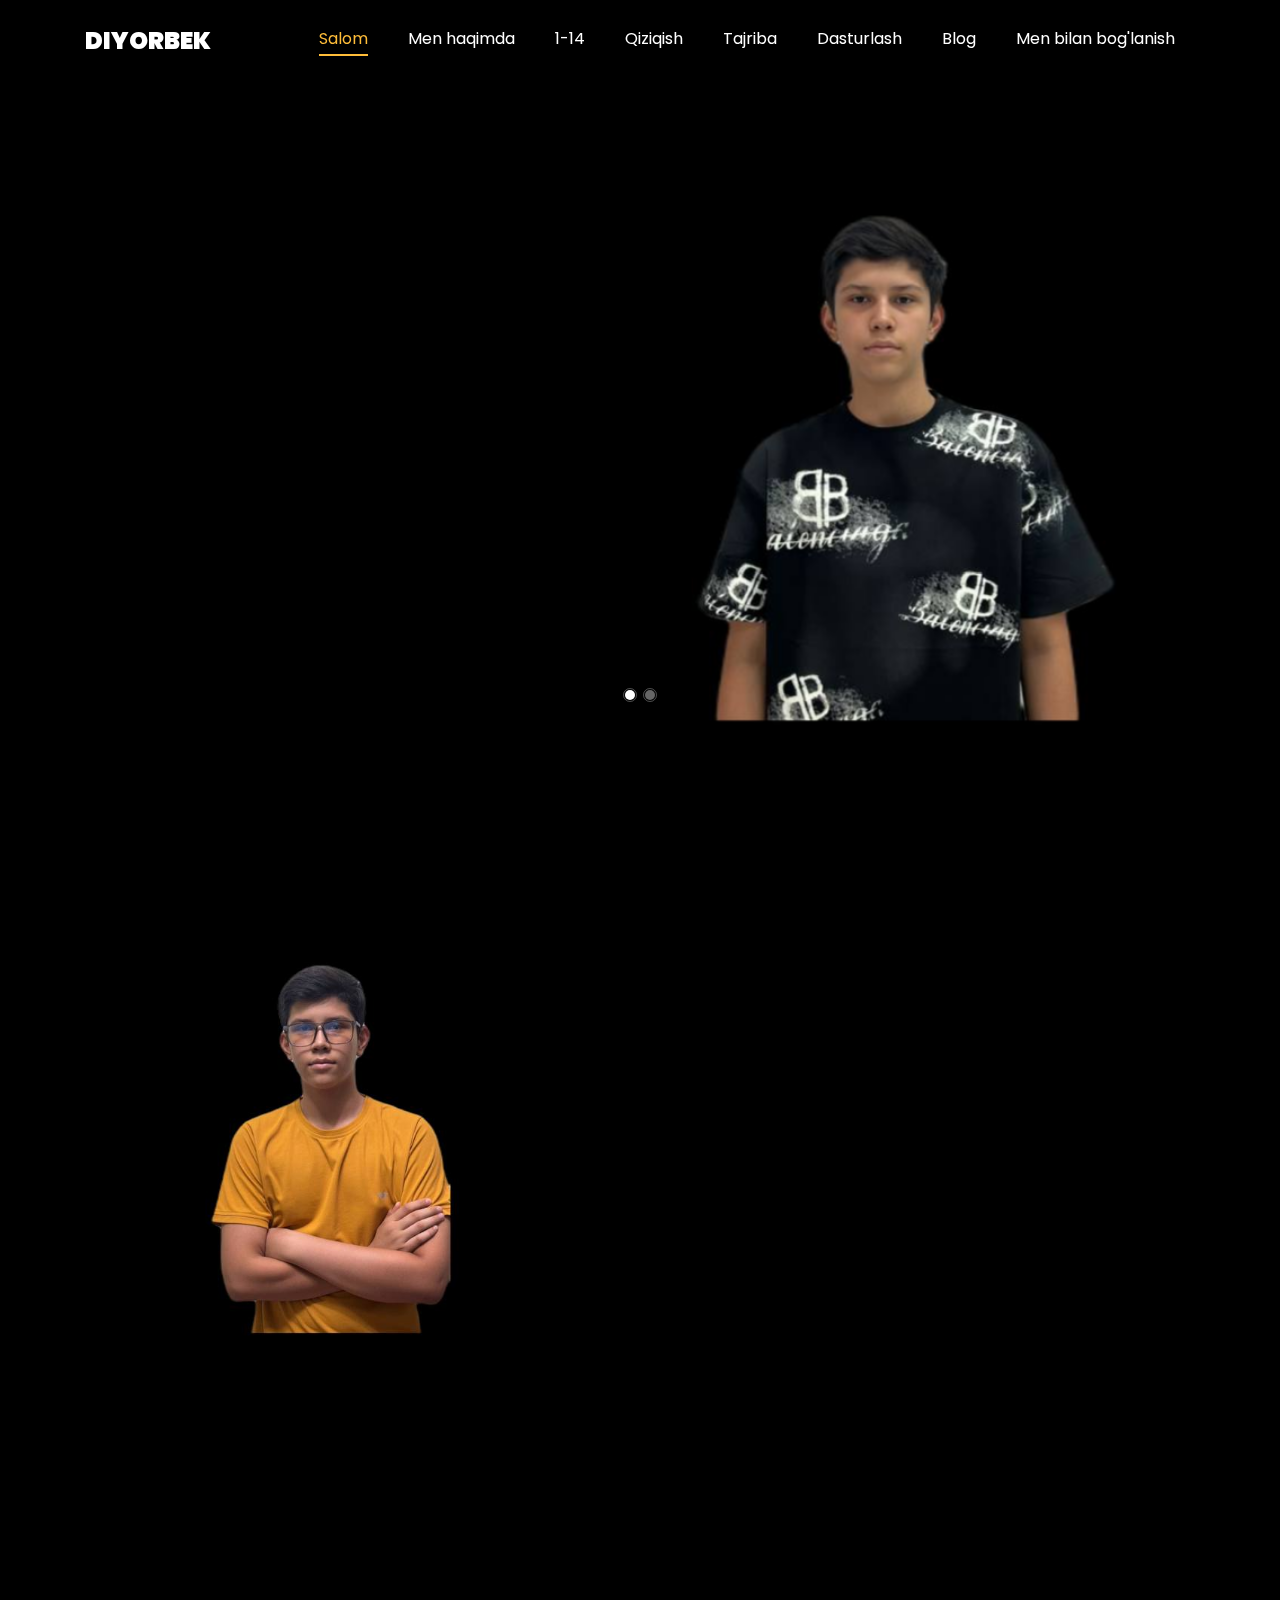
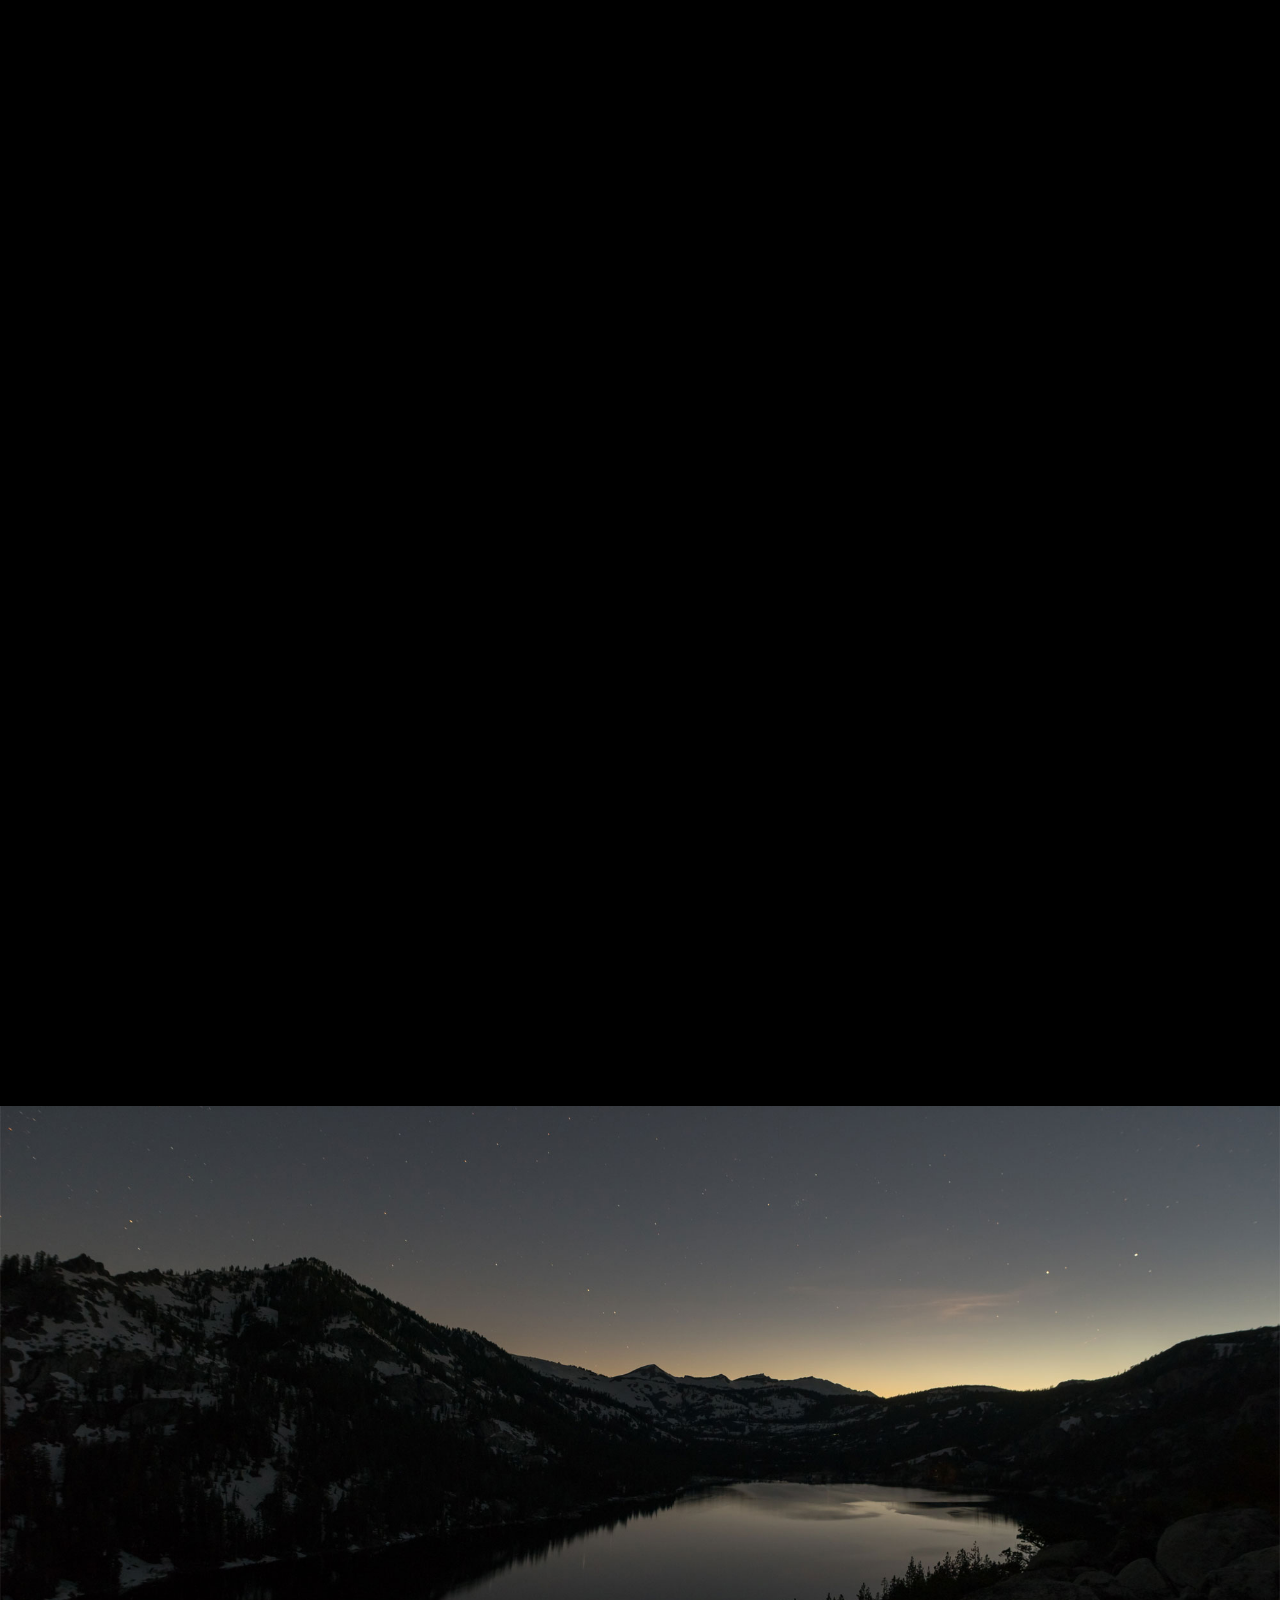
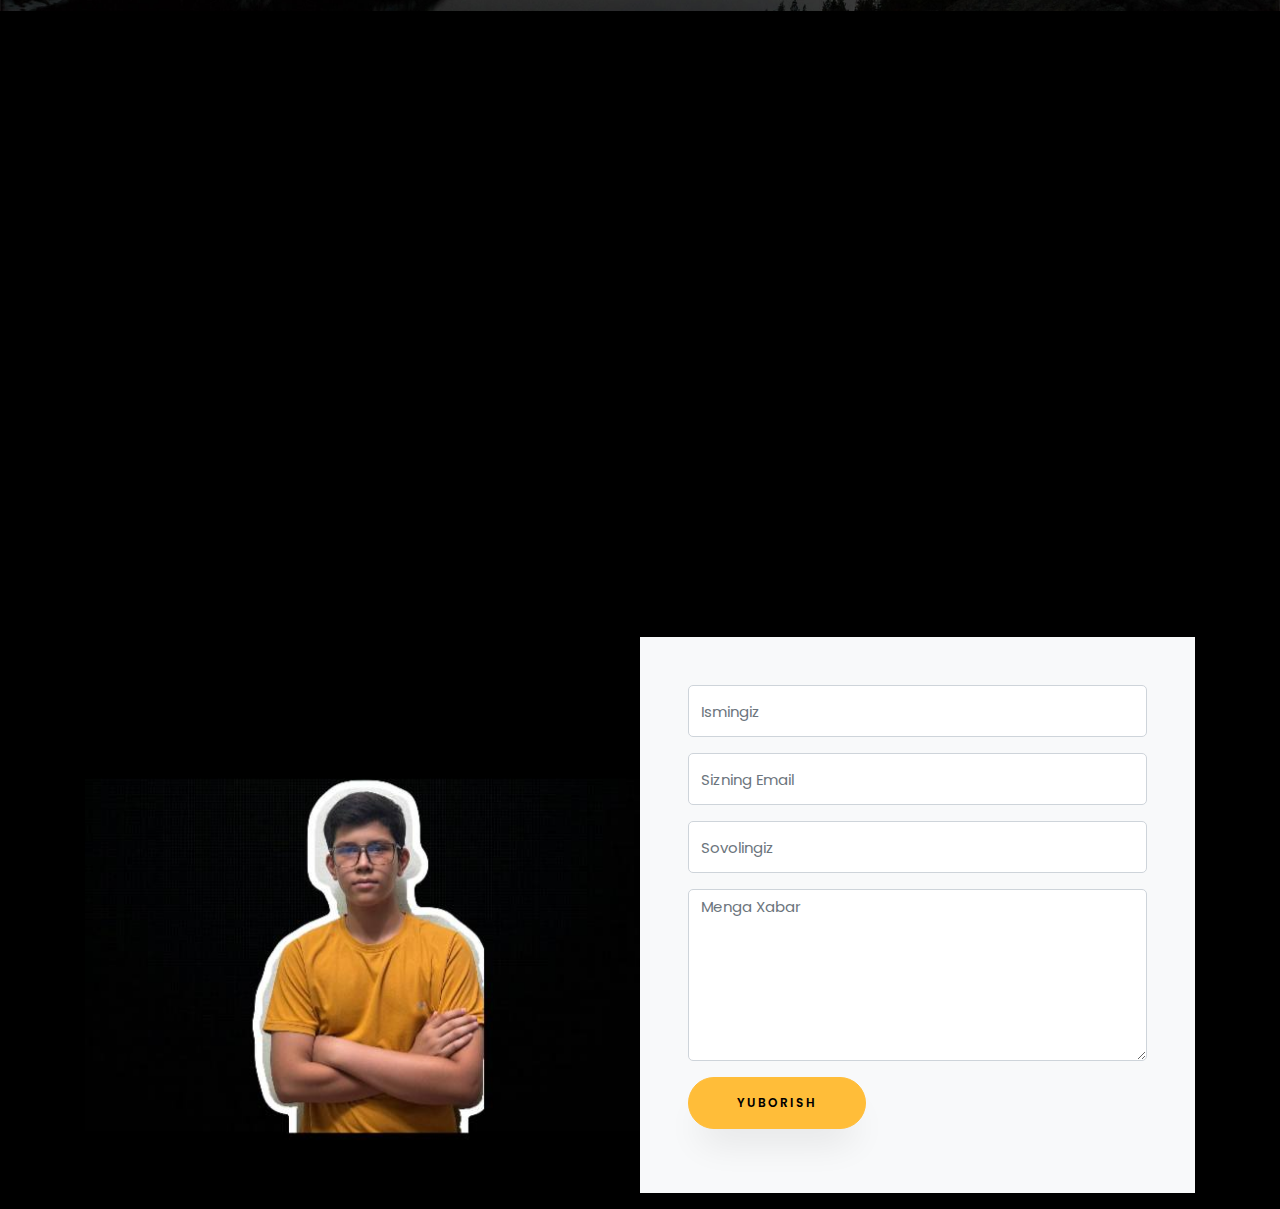
<file: index.html>
<!DOCTYPE html>
<html lang="en">
  <head>
    <title>Dilshodov Diyorbek</title>
    <meta charset="utf-8">
    <meta name="viewport" content="width=device-width, initial-scale=1, shrink-to-fit=no">
    <link rel="stylesheet" href="https://cdn.jsdelivr.net/npm/bootstrap-icons@1.11.3/font/bootstrap-icons.min.css">
    <link href="https://fonts.googleapis.com/css?family=Poppins:100,200,300,400,500,600,700,800,900" rel="stylesheet">

    <link rel="stylesheet" href="css/open-iconic-bootstrap.min.css">
    <link rel="stylesheet" href="css/animate.css">
    
    <link rel="stylesheet" href="css/owl.carousel.min.css">
    <link rel="stylesheet" href="css/owl.theme.default.min.css">
    <link rel="stylesheet" href="css/magnific-popup.css">

    <link rel="stylesheet" href="css/aos.css">

    <link rel="stylesheet" href="css/ionicons.min.css">
    
    <link rel="stylesheet" href="css/flaticon.css">
    <link rel="stylesheet" href="css/icomoon.css">
    <link rel="stylesheet" href="css/style.css">
  </head>
   


  <body data-spy="scroll" data-target=".site-navbar-target" data-offset="300">
	  
	  
    <nav class="navbar navbar-expand-lg navbar-dark ftco_navbar ftco-navbar-light site-navbar-target" id="ftco-navbar">
	    <div class="container">
	      <a class="navbar-brand" href="index.html">Diyorbek</a>
	      <button class="navbar-toggler js-fh5co-nav-toggle fh5co-nav-toggle" type="button" data-toggle="collapse" data-target="#ftco-nav" aria-controls="ftco-nav" aria-expanded="false" aria-label="Toggle navigation">
	        <span class="oi oi-menu"></span> Menu
	      </button>

	      <div class="collapse navbar-collapse" id="ftco-nav">
	        <ul class="navbar-nav nav ml-auto">
	          <li class="nav-item"><a href="#home-section" class="nav-link"><span>Salom</span></a></li>
	          <li class="nav-item"><a href="#about-section" class="nav-link"><span>Men haqimda</span></a></li>
	          <li class="nav-item"><a href="#resume-section" class="nav-link"><span>1-14</span></a></li>
	          <li class="nav-item"><a href="#services-section" class="nav-link"><span>Qiziqish</span></a></li>
	          <li class="nav-item"><a href="#skills-section" class="nav-link"><span>Tajriba</span></a></li>
	          <li class="nav-item"><a href="#projects-section" class="nav-link"><span>Dasturlash</span></a></li>
	          <li class="nav-item"><a href="#blog-section" class="nav-link"><span>Blog</span></a></li>
	          <li class="nav-item"><a href="#contact-section" class="nav-link"><span>Men bilan bog'lanish</span></a></li>
	        </ul>
	      </div>
	    </div>
	  </nav>
	  <section id="home-section" class="hero">
		  <div class="home-slider  owl-carousel">
	      <div class="slider-item ">
	      	<div class="overlay"></div>
	        <div class="container">
	          <div class="row d-md-flex no-gutters slider-text align-items-end justify-content-end" data-scrollax-parent="true">
	          	<div class="one-third js-fullheight order-md-last img" style="background-image:url(images/44444444444444444444.jpg);">
	          		<div class="overlay"></div>
	          	</div>
		          <div class="one-forth d-flex  align-items-center ftco-animate" data-scrollax=" properties: { translateY: '70%' }">
		          	<div class="text">
		          		<span class="subheading">Salom!</span>
			            <h1 class="mb-4 mt-3">Men <br><span>Dilshodov Diyorbek</span></h1>
			            <h2 class="mb-4"></h2>
			            
		            </div>
		          </div>
	        	</div>
	        </div>
	      </div>

	      <div class="slider-item">
	      	<div class="overlay"></div>
	        <div class="container">
	          <div class="row d-flex no-gutters slider-text align-items-end justify-content-end" data-scrollax-parent="true">
	          	<div class="one-third js-fullheight order-md-last img" style="background-image:url(images/555555555555.jpg);">
	          		<div class="overlay"></div>
	          	</div>
		          <div class="one-forth d-flex align-items-center ftco-animate" data-scrollax=" properties: { translateY: '70%' }">
		          	<div class="text">
		          		<span class="subheading">Salom!</span>
			            <h1 class="mb-4 mt-3">Hozirda <span>Montajer <br> va <br> Editor</span> </h1>
			           
		            </div>
		          </div>
	        	</div>
	        </div>
	      </div>
	    </div>
    </section>

    <section class="ftco-about img ftco-section ftco-no-pb" id="about-section">
    	<div class="container">
    		<div class="row d-flex">
    			<div class="col-md-6 col-lg-5 d-flex">
    				<div class="img-about img d-flex align-items-stretch">
    					<div class="overlay"></div>
	    				<div class="img d-flex align-self-stretch align-items-center" style="background-image:url(images/555555555555.jpg);">
	    				</div>
    				</div>
    			</div>
    			<div class="col-md-6 col-lg-7 pl-lg-5 pb-5">
    				<div class="row justify-content-start pb-3">
		          <div class="col-md-12 heading-section ftco-animate">
		          	<h1 class="big">Diyorbek</h1>
		            <h2 class="mb-4">Men Haqimda To'liq Ma'lumot</h2>
		            
		            <ul class="about-info mt-4 px-md-0 px-2">
		            	<li class="d-flex"><span>F.I.O :</span><span>Dilshodov Diyorbek Davron og'li</span></li>
		            	<li class="d-flex"><span>Tug'ilgan Sana :</span><span>20 yanvar 2010 yil</span></li>
		            	<li class="d-flex"><span>Yashash Manzilim :</span><span>Olmazor Tumani 1 dom 49xonadon</span></li>
		            	<li class="d-flex"><span>Email Manzil:</span><span>DilshodovDiyorbek@gmail.com</span></li>
		            	<li class="d-flex"><span>Telefon Raqam:</span><span>+998 826 39 99</span></li>
		            </ul>
		          </div>
		        </div>
	          <div class="counter-wrap ftco-animate d-flex mt-md-3">
              <div class="text">
              	<p class="mb-4">
	                <span class="number" data-number="50">0</span>
	                <span>Qilgan saytlarim soni</span>
                </p>
                
              </div>
	          </div>
	        </div>
        </div>
    	</div>
    </section>

    <section class="ftco-section ftco-no-pb" id="resume-section">
    	<div class="container">
    		<div class="row justify-content-center pb-5">
          <div class="col-md-10 heading-section text-center ftco-animate">
          	<h1 class="big big-2">14</h1>
            <h2 class="mb-4">1: yoshimdan 14: yoshimgacha</h2>
           
          </div>
        </div>
    		<div class="row">
    			<div class="col-md-6">
    				<div class="resume-wrap ftco-animate">
    					<span class="date">2010-2015</span>
    					<h2>Bog'cha</h2>
    					
    					<p class="mt-4">2010 yil tugildim va 2013 yil Bog'chaga chiqdim yoshligimdagi eng qiziq paytlar va esdan chiqmas bayramlar do'stlar</p>
    				</div>
    				
    				
    			</div>

    			<div class="col-md-6">
    				<div class="resume-wrap ftco-animate">
    					<span class="date">2016-2024</span>
    					<h2> Maktab</h2>
    					
    					<p class="mt-4">2016 yil 1 sinfga chiqdim va maktabda oqishni boshladim hozirda 9 sinfga o'tdim 1-8 sinfgacha hamma fandan 5 bahoga tugatganman</p>
    				</div>
    				
    				
    			</div>
    		</div>
    		<div class="row justify-content-center mt-5">
    			<div class="col-md-6 text-center ftco-animate">
    				
    			</div>
    		</div>
    	</div>
    </section>

    <section class="ftco-section" id="services-section">
    	<div class="container">
    		<div class="row justify-content-center py-5 mt-5">
          <div class="col-md-12 heading-section text-center ftco-animate">
          	<h1 class="big big-2">Qiziqish</h1>
            <h2 class="mb-4">Qiziqishlarim</h2>
            
          </div>
        </div>
		<div class="row">
				<div class="col-md-4 text-center d-flex ftco-animate">
					<a href="#" class="services-1">
						<span class="icon">
							<i class="bi bi-pc-display-horizontal"></i>
						</span>
						<div class="desc">
							<h3 class="mb-5">Dasturlash</h3>
						</div>
					</a>
				</div>
					<div class="col-md-4 text-center d-flex ftco-animate">
						<a href="#" class="services-1">
							<span class="icon">
								<i class="bi bi-book"></i>
							</span>
							<div class="desc">
								<h3 class="mb-5">English</h3>
							</div>
						</a>
					</div>
					<div class="col-md-4 text-center d-flex ftco-animate">
						<a href="#" class="services-1">
							<span class="icon">
								<i class="bi bi-phone-flip"></i>
							</span>
							<div class="desc">
								<h3 class="mb-5">Mobilografiya</h3>
							</div>
						</a>
					</div>

					
					
					
				</div>
    	</div>
    </section>

		
		<section class="ftco-section" id="skills-section">
			<div class="container">
				<div class="row justify-content-center pb-5">
          <div class="col-md-12 heading-section text-center ftco-animate">
          	<h1 class="big big-2">Statistika</h1>
            <h2 class="mb-4">Mening Tajriba</h2>
            
          </div>
        </div>
				<div class="row">
					<div class="col-md-6 animate-box">
						<div class="progress-wrap ftco-animate">
							<h3>Dasturlash</h3>
							<div class="progress">
							 	<div class="progress-bar color-1" role="progressbar" aria-valuenow="90"
							  	aria-valuemin="0" aria-valuemax="100" style="width:90%">
							    <span>90%</span>
							  	</div>
							</div>
						</div>
					</div>
					<div class="col-md-6 animate-box">
						<div class="progress-wrap ftco-animate">
							<h3>Montaj</h3>
							<div class="progress">
							 	<div class="progress-bar color-2" role="progressbar" aria-valuenow="75"
							  	aria-valuemin="0" aria-valuemax="100" style="width:75%">
							    <span>75%</span>
							  	</div>
							</div>
						</div>
					</div>
					<div class="col-md-6 animate-box">
						<div class="progress-wrap ftco-animate">
							<h3>Editor</h3>
							<div class="progress">
							 	<div class="progress-bar color-3" role="progressbar" aria-valuenow="95"
							  	aria-valuemin="0" aria-valuemax="100" style="width:95%">
							    <span>95%</span>
							  	</div>
							</div>
						</div>
					</div>
					<div class="col-md-6 animate-box">
						<div class="progress-wrap ftco-animate">
							<h3>Gamer</h3>
							<div class="progress">
							 	<div class="progress-bar color-4" role="progressbar" aria-valuenow="80"
							  	aria-valuemin="0" aria-valuemax="100" style="width:90%">
							    <span>80%</span>
							  	</div>
							</div>
						</div>
					</div>
					<div class="col-md-6 animate-box">
						<div class="progress-wrap ftco-animate">
							<h3>English</h3>
							<div class="progress">
							 	<div class="progress-bar color-4" role="progressbar" aria-valuenow="90"
							  	aria-valuemin="0" aria-valuemax="100" style="width:65%">
							    <span>65%</span>
							  	</div>
							</div>
						</div>
					</div>
					<div class="col-md-6 animate-box">
						<div class="progress-wrap ftco-animate">
							<h3>Volleyball</h3>
							<div class="progress">
							 	<div class="progress-bar color-4" role="progressbar" aria-valuenow="90"
							  	aria-valuemin="0" aria-valuemax="100" style="width:100%">
							    <span>100%</span>
							  	</div>
							</div>
						</div>
					</div>
					
					
				</div>
			</div>
		</section>
 

    <section class="ftco-section ftco-project" id="projects-section">
    	<div class="container">
    		<div class="row justify-content-center pb-5">
          <div class="col-md-12 heading-section text-center ftco-animate">
          	<h1 class="big big-2">Dasturlash</h1>
            <h2 class="mb-4">Dasturlash kursida  qilgan saytlarim</h2>
            
          </div>
        </div>
    		<div class="row">
    			<div class="col-md-4">
    				<div class="project img ftco-animate d-flex justify-content-center align-items-center" style="background-image: url(images/91.jpg);">
    					<div class="overlay"></div>
	    				<div class="text text-center p-4">
	    					<h3><a href="https://aa-brown-five.vercel.app/">Diyorbek &amp; Diyorbekning saytlari</a></h3>
	    					<span>Web Dasturlash</span>
	    				</div>
    				</div>
  				</div>
  				<div class="col-md-8">
    				<div class="project img ftco-animate d-flex justify-content-center align-items-center" style="background-image: url(images/92.jpg);">
    					<div class="overlay"></div>
	    				<div class="text text-center p-4">
	    					<h3><a href="https://pasport.vercel.app/">Diyorbek  &amp; Diyorbekning saytlari</a></h3>
	    					<span>Web Dasturlash</span>
	    				</div>
    				</div>
  				</div>

    			<div class="col-md-8">
    				<div class="project img ftco-animate d-flex justify-content-center align-items-center" style="background-image: url(images/93.jpg);">
    					<div class="overlay"></div>
	    				<div class="text text-center p-4">
	    					<h3><a href="https://3-d-photo-7n4f.vercel.app/">Diyorbek  &amp; Diyorbekning saytlari</a></h3>
	    					<span>Web Dasturlash</span>
	    				</div>
    				</div>

    				<div class="project img ftco-animate d-flex justify-content-center align-items-center" style="background-image: url(images/94.jpg);">
    					<div class="overlay"></div>
	    				<div class="text text-center p-4">
	    					<h3><a href="https://oyinchoq.vercel.app/">Diyorbek  &amp; Diyorbekning saytlari</a></h3>
	    					<span>Web Dasturlash</span>
	    				</div>
    				</div>
    			</div>
    			<div class="col-md-4">
    				<div class="row">
    					<div class="col-md-12">
		    				<div class="project img ftco-animate d-flex justify-content-center align-items-center" style="background-image: url(images/95.jpg);">
		    					<div class="overlay"></div>
			    				<div class="text text-center p-4">
			    					<h3><a href="https://motty-pizza.vercel.app/">Diyorbek  &amp; Diyorbekning saytlari</a></h3>
			    					<span>Web Dasturlash</span>
			    				</div>
		    				</div>
	    				</div>
	    				<div class="col-md-12">
		    				<div class="project img ftco-animate d-flex justify-content-center align-items-center" style="background-image: url(images/96.jpg);">
		    					<div class="overlay"></div>
			    				<div class="text text-center p-4">
			    					<h3><a href="https://mevalar-bice.vercel.app/">Diyorbek  &amp; Diyorbekning saytlari</a></h3>
			    					<span>Web Dasturlash</span>	    				
    				</div>
    			</div>
    		</div>
    	</div>
    </section>


    <section class="ftco-section" id="blog-section">
      <div class="container">
        <div class="row justify-content-center mb-5 pb-5">
          <div class="col-md-7 heading-section text-center ftco-animate">
            <h1 class="big big-2">Blog</h1>
            <h2 class="mb-4">Telegram Blog</h2>
            
          </div>
        </div>
        <div class="row d-flex">
          <div class="col-md-4 d-flex ftco-animate">
          	<div class="blog-entry justify-content-end">
              <a href="single.html" class="block-20" style="background-image: url('images/100000000000.png');">
              </a>
              <div class="text mt-3 float-right d-block">
              	<div class="d-flex align-items-center mb-3 meta">
	                <p class="mb-0">
	                	<span class="mr-2">17 iyul, 2024 yil</span>
	                	
	                </p>
                </div>
                <h3 class="heading"><a href="single.html">Mening birinchi kanalim va birinchi kun</a></h3>
                <p>Assalomu alaykum. Mening ismim Diyorbek. Yoshim 14 da. Xozirda Olmazor tumani 165-maktabda o'qiyman. Matematika va informatika fanlariga qiziqaman. Xozirda Dasturlash hamda ingliz tili kursiga boryapman. Kelajakda zo'r dasturchi va mobilograf  bo'lmoqchiman.</p>
              </div>
            </div>
          </div>
          <div class="col-md-4 d-flex ftco-animate">
          	<div class="blog-entry justify-content-end">
              <a href="single.html" class="block-20" style="background-image: url('images/110000000000000.PNG');">
              </a>
              <div class="text mt-3 float-right d-block">
              	<div class="d-flex align-items-center mb-3 meta">
	                <p class="mb-0">
	                	<span class="mr-2">18 iyul, 2024</span>
	                	
	                </p>
                </div>
                <h3 class="heading"><a href="single.html">IT ustozimga raxmat</a></h3>
                <p>Bu kanalni menga IT ustozim ochtirganla va Ustozimga kattakon raxmat bu kanal menga kotta mativatsiya beradi va koplab mavzular hamda video mantajlar qilgan ishlarim </p>
              </div>
            </div>
          </div>
          <div class="col-md-4 d-flex ftco-animate">
          	<div class="blog-entry">
              <a href="single.html" class="block-20" style="background-image: url('images/1111111111111111.png');">
              </a>
              <div class="text mt-3 float-right d-block">
              	<div class="d-flex align-items-center mb-3 meta">
	                <p class="mb-0">
	                	<span class="mr-2">20 iyul, 2024</span>
	                	
	                </p>
                </div>
                <h3 class="heading"><a href="single.html">Kanal nima haqida </a></h3>
                <p>Men o'zimni kanalimga Dasturlash kursida o"tilgan va o'rgangan saytlarimni github va vercel ga joylab qoyaman hamda video montajlar ham qoyib  boraman  </p>
              </div>
            </div>
          </div>
        </div>
      </div>
    </section>

    <section class="ftco-section ftco-no-pt ftco-no-pb ftco-counter img" id="section-counter">
    	<div class="container">
				<div class="row d-md-flex align-items-center">
          <div class="col-md d-flex justify-content-center counter-wrap ftco-animate">
            <div class="block-18">
              <div class="text">
                <strong class="number" data-number="8">0</strong>
                <span>Mukofotlar</span>
              </div>
            </div>
          </div>
          <div class="col-md d-flex justify-content-center counter-wrap ftco-animate">
            <div class="block-18">
              <div class="text">
                <strong class="number" data-number="50">0</strong>
                <span>Loyihalarni yakunlash</span>
              </div>
            </div>
          </div>
          <div class="col-md d-flex justify-content-center counter-wrap ftco-animate">
            <div class="block-18">
              <div class="text">
                <strong class="number" data-number="3">0</strong>
                <span>Baxtli mijozlar</span>
              </div>
            </div>
          </div>
          
        </div>
      </div>
    </section>

    <section class="ftco-section ftco-hireme img margin-top" style="background-image: url(images/bg_1.jpg)">
			<div class="container">
				<div class="row justify-content-center">
					<div class="col-md-7 ftco-animate text-center">
						<h2>Etiboringiz uchun <span>Raxmat</span> Men bilan tanishganingizdan hursand man</h2>
						<p>Thank you for your attention. I am glad to meet you</p>
						
					</div>
				</div>
			</div>
		</section>

    <section class="ftco-section contact-section ftco-no-pb" id="contact-section">
      <div class="container">
      	<div class="row justify-content-center mb-5 pb-3">
          <div class="col-md-7 heading-section text-center ftco-animate">
            <h1 class="big big-2">Bog'lanish</h1>
            <h2 class="mb-4">Men bilan bog'lanish</h2>
            
          </div>
        </div>

        <div class="row d-flex contact-info mb-5">
          <div class="col-md-6 col-lg-3 d-flex ftco-animate">
          	<div class="align-self-stretch box p-4 text-center">
          		<div class="icon d-flex align-items-center justify-content-center">
          			<span class="icon-map-signs"></span>
          		</div>
          		<h3 class="mb-4">Manzil</h3>
	            <p><a href="">Qora-Qamish 1\4 <br>1 Dom 49 xonadon</a></p>
	          </div>
          </div>
          <div class="col-md-6 col-lg-3 d-flex ftco-animate">
          	<div class="align-self-stretch box p-4 text-center">
          		<div class="icon d-flex align-items-center justify-content-center">
          			<span class="icon-phone2"></span>
          		</div>
          		<h3 class="mb-4">Telefon Nomer</h3>
	            <p><a href="tel://1234567920">+998 97 826 39 99</a></p>
	          </div>
          </div>
          <div class="col-md-6 col-lg-3 d-flex ftco-animate">
          	<div class="align-self-stretch box p-4 text-center">
          		<div class="icon d-flex align-items-center justify-content-center">
          			<span  class="bi bi-telegram"></span>
          		</div>
          		<h3 class="mb-4">Telegram Blog kanal</h3>
	            <p><a href="https://t.me/diyoritsmyblog">Diyor's Blog</a></p>
	          </div>
          </div>
          <div class="col-md-6 col-lg-3 d-flex ftco-animate">
          	<div class="align-self-stretch box p-4 text-center">
          		<div class="icon d-flex align-items-center justify-content-center">
          			<span class="bi bi-telegram"></span>
          		</div>
          		<h3 class="mb-4">Telegram</h3>
	            <p><a href="https://t.me/motty_09">Diyorbek</a></p>
	          </div>
          </div>
        </div>

        <div class="row no-gutters block-9">
          <div class="col-md-6 order-md-last d-flex">
            <form action="#" class="bg-light p-4 p-md-5 contact-form">
              <div class="form-group">
                <input id="fname" type="text" class="form-control" placeholder="Ismingiz" required>
              </div>
              <div class="form-group">
                <input  id="fname"   type="email" class="form-control" placeholder="Sizning Email" required >
              </div>
              <div class="form-group">
                <input  id="answer" type="text" class="form-control" placeholder="Sovolingiz" required >
              </div>
              <div class="form-group">
                <textarea  id="question" cols="30" rows="7" class="form-control" placeholder="Menga Xabar" required></textarea>
              </div>
              <div class="form-group">
                <input id="fname" type="submit" value="Yuborish" class="btn btn-primary py-3 px-5" required>
              </div>
            </form>
          
          </div>

          <div class="col-md-6 d-flex">
          	<div class="img" style="background-image: url(images/54321.jpg);"></div>
          </div>
        </div>

		
      </div>
    </section>
		

    
<footer>            <p><!-- Link back to Colorlib can't be removed. Template is licensed under CC BY 3.0. -->

	<!-- Link back to Colorlib can't be removed. Template is licensed under CC BY 3.0. --></p></footer>

      
    
  

  <!-- loader -->
  <div id="ftco-loader" class="show fullscreen"><svg class="circular" width="48px" height="48px"><circle class="path-bg" cx="24" cy="24" r="22" fill="none" stroke-width="4" stroke="#eeeeee"/><circle class="path" cx="24" cy="24" r="22" fill="none" stroke-width="4" stroke-miterlimit="10" stroke="#F96D00"/></svg></div>


  <script src="js/jquery.min.js"></script>
  <script src="js/jquery-migrate-3.0.1.min.js"></script>
  <script src="js/popper.min.js"></script>
  <script src="js/bootstrap.min.js"></script>
  <script src="js/jquery.easing.1.3.js"></script>
  <script src="js/jquery.waypoints.min.js"></script>
  <script src="js/jquery.stellar.min.js"></script>
  <script src="js/owl.carousel.min.js"></script>
  <script src="js/jquery.magnific-popup.min.js"></script>
  <script src="js/aos.js"></script>
  <script src="js/jquery.animateNumber.min.js"></script>
  <script src="js/scrollax.min.js"></script>
  
  <script src="js/main.js"></script>
  <script src="script.js"></script>
    
  </body>
</html>
</file>
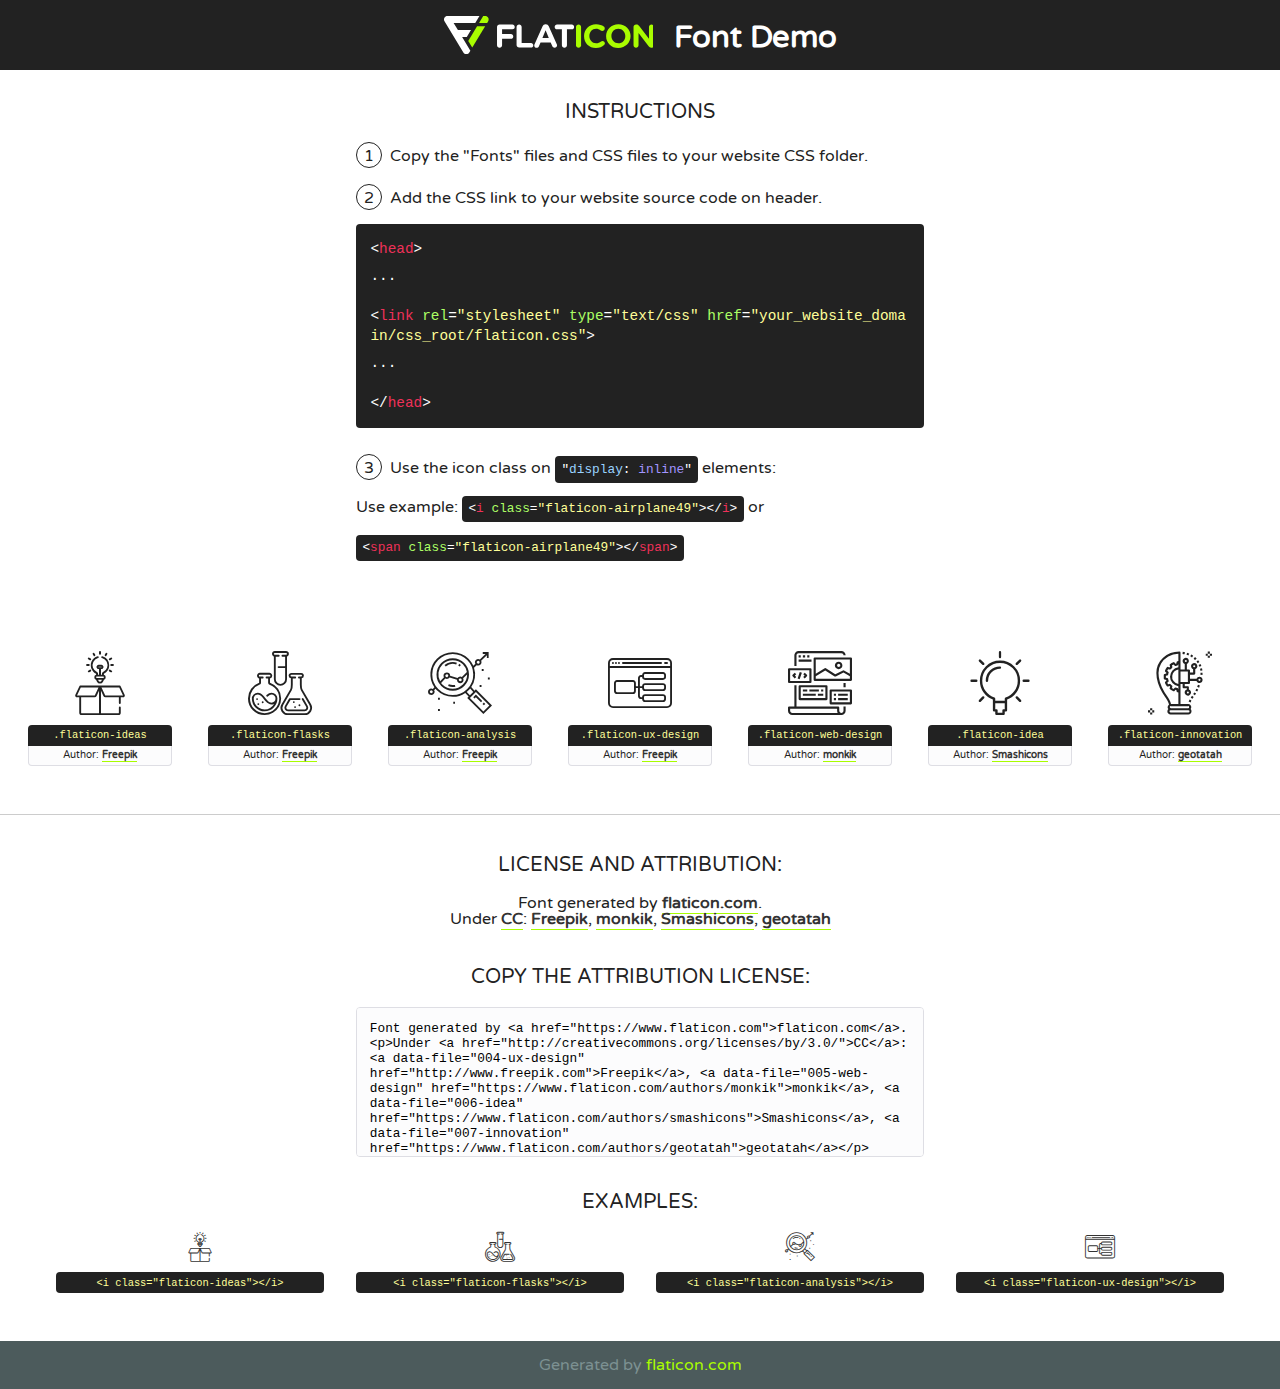
<file: fonts/flaticon/font/flaticon.html>
<!DOCTYPE html>
<!--
  Flaticon icon font: Flaticon
  Creation date: 20/03/2019 02:18
-->
<html>
<!DOCTYPE html>
<html>

<head>
    <title>Flaticon WebFont</title>
    <link href="http://fonts.googleapis.com/css?family=Varela+Round" rel="stylesheet" type="text/css" />
    <link rel="stylesheet" type="text/css" href="flaticon.css">
    <meta charset="UTF-8">
    <style>
    html, body, div, span, applet, object, iframe,
    h1, h2, h3, h4, h5, h6, p, blockquote, pre,
    a, abbr, acronym, address, big, cite, code,
    del, dfn, em, img, ins, kbd, q, s, samp,
    small, strike, strong, sub, sup, tt, var,
    b, u, i, center,
    dl, dt, dd, ol, ul, li,
    fieldset, form, label, legend,
    table, caption, tbody, tfoot, thead, tr, th, td,
    article, aside, canvas, details, embed, 
    figure, figcaption, footer, header, hgroup, 
    menu, nav, output, ruby, section, summary,
    time, mark, audio, video {
        margin: 0;
        padding: 0;
        border: 0;
        font-size: 100%;
        font: inherit;
        vertical-align: baseline;
    }
    /* HTML5 display-role reset for older browsers */
    article, aside, details, figcaption, figure, 
    footer, header, hgroup, menu, nav, section {
        display: block;
    }
    body {
        line-height: 1;
    }
    ol, ul {
        list-style: none;
    }
    blockquote, q {
        quotes: none;
    }
    blockquote:before, blockquote:after,
    q:before, q:after {
        content: '';
        content: none;
    }
    table {
        border-collapse: collapse;
        border-spacing: 0;
    }
    body {
        font-family: 'Varela Round', Helvetica, Arial, sans-serif;
        font-size: 16px;
        color: #222;
    }
    a {
        color: #333;
        border-bottom: 1px solid #a9fd00;
        font-weight: bold;
        text-decoration: none;
    }
    * {
        -moz-box-sizing: border-box;
        -webkit-box-sizing: border-box;
        box-sizing: border-box;
        margin: 0;
        padding: 0;
    }
    [class^="flaticon-"]:before, [class*=" flaticon-"]:before, [class^="flaticon-"]:after, [class*=" flaticon-"]:after {
        font-family: Flaticon;
        font-size: 30px;
        font-style: normal;
        margin-left: 20px;
        color: #333;
    }
    .wrapper {
        max-width: 600px;
        margin: auto;
        padding: 0 1em;
    }
    .title {
        font-size: 1.25em;
        text-align: center;
        margin-bottom: 1em;
        text-transform: uppercase;
    }
    header {
        text-align: center;
        background-color: #222;
        color: #fff;
        padding: 1em;
    }
    header .logo {
        width: 210px;
        height: 38px;
        display: inline-block;
        vertical-align: middle;
        margin-right: 1em;
        border: none;
    }
    header strong {
        font-size: 1.95em;
        font-weight: bold;
        vertical-align: middle;
        margin-top: 5px;
        display: inline-block;
    }
    .demo {
        margin: 2em auto;
        line-height: 1.25em;
    }
    .demo ul li {
        margin-bottom: 1em;
    }
    .demo ul li .num {
        color: #222;
        border-radius: 20px;
        display: inline-block;
        width: 26px;
        padding: 3px;
        height: 26px;
        text-align: center;
        margin-right: 0.5em;
        border: 1px solid #222;
    }
    .demo ul li code {
        background-color: #222;
        border-radius: 4px;
        padding: 0.25em 0.5em;
        display: inline-block;
        color: #fff;
        font-family: Consolas,Monaco,Lucida Console,Liberation Mono,DejaVu Sans Mono,Bitstream Vera Sans Mono,Courier New, monospace;
        font-weight: lighter;
        margin-top: 1em;
        font-size: 0.8em;
        word-break: break-all;
    }
    .demo ul li code.big {
        padding: 1em;
        font-size: 0.9em;
    }
    .demo ul li code .red {
        color: #EF3159;
    }
    .demo ul li code .green {
        color: #ACFF65;
    }
    .demo ul li code .yellow {
        color: #FFFF99;
    }
    .demo ul li code .blue {
        color: #99D3FF;
    }
    .demo ul li code .purple {
        color: #A295FF;
    }
    .demo ul li code .dots {
        margin-top: 0.5em;
        display: block;
    }
    #glyphs {
        border-bottom: 1px solid #ccc;
        padding: 2em 0;
        text-align: center;
    }
    .glyph {
        display: inline-block;
        width: 9em;
        margin: 1em;
        text-align: center;
        vertical-align: top;
        background: #FFF;
    }
    .glyph .glyph-icon {
        padding: 10px;
        display: block;
        font-family:"Flaticon";
        font-size: 64px;
        line-height: 1;
    }
    .glyph .glyph-icon:before {
        font-size: 64px;
        color: #222;
        margin-left: 0;
    }
    .class-name {
        font-size: 0.65em;
        background-color: #222;
        color: #fff;
        border-radius: 4px 4px 0 0;
        padding: 0.5em;
        color: #FFFF99;
        font-family: Consolas,Monaco,Lucida Console,Liberation Mono,DejaVu Sans Mono,Bitstream Vera Sans Mono,Courier New, monospace;
    }
    .author-name {
        font-size: 0.6em;
        background-color: #fcfcfd;
        border: 1px solid #DEDEE4;
        border-top: 0;
        border-radius: 0 0 4px 4px;
        padding: 0.5em;
    }
    .class-name:last-child {
        font-size: 10px;
        color:#888;
    }
    .class-name:last-child a {
        font-size: 10px;
        color:#555;
    }
    .class-name:last-child a:hover {
        color:#a9fd00;
    }
    .glyph > input {
        display: block;
        width: 100px;
        margin: 5px auto;
        text-align: center;
        font-size: 12px;
        cursor: text;
    }
    .glyph > input.icon-input {
        font-family:"Flaticon";
        font-size: 16px;
        margin-bottom: 10px;
    }
    .attribution .title {
        margin-top: 2em;
    }
    .attribution textarea {
        background-color: #fcfcfd;
        padding: 1em;
        border: none;
        box-shadow: none;
        border: 1px solid #DEDEE4;
        border-radius: 4px;
        resize: none;
        width: 100%;
        height: 150px;
        font-size: 0.8em;
        font-family: Consolas,Monaco,Lucida Console,Liberation Mono,DejaVu Sans Mono,Bitstream Vera Sans Mono,Courier New, monospace;
        -webkit-appearance: none;
    }
    .iconsuse {
        margin: 2em auto;
        text-align: center;
        max-width: 1200px;
    }
    .iconsuse:after {
        content: '';
        display: table;
        clear: both;
    }
    .iconsuse .image {
        float: left;
        width: 25%;
        padding: 0 1em;
    }
    .iconsuse .image p {
        margin-bottom: 1em;
    }
    .iconsuse .image span {
        display: block;
        font-size: 0.65em;
        background-color: #222;
        color: #fff;
        border-radius: 4px;
        padding: 0.5em;
        color: #FFFF99;
        margin-top: 1em;
        font-family: Consolas,Monaco,Lucida Console,Liberation Mono,DejaVu Sans Mono,Bitstream Vera Sans Mono,Courier New, monospace;
    }
    #footer {
        text-align: center;
        background-color: #4C5B5C;
        color: #7c9192;
        padding: 1em;
    }
    #footer a {
        border: none;
        color: #a9fd00;
        font-weight: normal;
    }
    @media (max-width: 960px) {
        .iconsuse .image {
            width: 50%;
        }
    }
    @media (max-width: 560px) {
        .iconsuse .image {
            width: 100%;
        }
    }
    </style>
</head>

<body class="characters-off">

    <header>
        <a href="https://www.flaticon.com" target="_blank" class="logo">
            <svg version="1.1" xmlns="http://www.w3.org/2000/svg" xmlns:xlink="http://www.w3.org/1999/xlink" xmlns:a="http://ns.adobe.com/AdobeSVGViewerExtensions/3.0/" viewBox="0 0 560.875 102.036" enable-background="new 0 0 560.875 102.036" xml:space="preserve">
                <defs>
                </defs>
                <g>
                    <g class="letters">
                        <path fill="#ffffff" d="M141.596,29.675c0-3.777,2.985-6.767,6.764-6.767h34.438c3.426,0,6.15,2.728,6.15,6.15
                        c0,3.43-2.724,6.149-6.15,6.149h-27.674v13.091h23.719c3.429,0,6.151,2.724,6.151,6.15c0,3.43-2.723,6.149-6.151,6.149h-23.719
                        v17.574c0,3.773-2.986,6.761-6.764,6.761c-3.779,0-6.764-2.989-6.764-6.761V29.675z"></path>
                        <path fill="#ffffff" d="M193.844,29.149c0-3.781,2.985-6.767,6.764-6.767c3.776,0,6.763,2.985,6.763,6.767v42.957h25.039
                        c3.426,0,6.149,2.726,6.149,6.153c0,3.425-2.723,6.15-6.149,6.15h-31.802c-3.779,0-6.764-2.986-6.764-6.768V29.149z"></path>
                        <path fill="#ffffff" d="M241.891,75.71l21.438-48.407c1.492-3.341,4.215-5.357,7.906-5.357h0.792
                        c3.686,0,6.323,2.017,7.815,5.357l21.439,48.407c0.436,0.967,0.701,1.845,0.701,2.723c0,3.602-2.809,6.501-6.414,6.501
                        c-3.161,0-5.269-1.845-6.499-4.655l-4.132-9.661h-27.059l-4.301,10.102c-1.144,2.631-3.426,4.214-6.237,4.214
                        c-3.517,0-6.24-2.81-6.24-6.325C241.1,77.64,241.451,76.677,241.891,75.71z M279.932,58.666l-8.521-20.297l-8.526,20.297H279.932
                        z"></path>
                        <path fill="#ffffff" d="M314.864,35.387H301.86c-3.429,0-6.239-2.813-6.239-6.238c0-3.429,2.811-6.24,6.239-6.24h39.533
                        c3.426,0,6.237,2.811,6.237,6.24c0,3.425-2.811,6.238-6.237,6.238h-13.001v42.785c0,3.773-2.99,6.761-6.764,6.761
                        c-3.779,0-6.764-2.989-6.764-6.761V35.387z"></path>
                        <path fill="#A9FD00" d="M352.615,29.149c0-3.781,2.985-6.767,6.767-6.767c3.774,0,6.761,2.985,6.761,6.767v49.024
                        c0,3.773-2.987,6.761-6.761,6.761c-3.781,0-6.767-2.989-6.767-6.761V29.149z"></path>
                        <path fill="#A9FD00" d="M374.132,53.836v-0.179c0-17.481,13.178-31.801,32.065-31.801c9.22,0,15.459,2.458,20.557,6.238
                        c1.402,1.054,2.637,2.985,2.637,5.357c0,3.692-2.985,6.59-6.681,6.59c-1.845,0-3.071-0.702-4.044-1.319
                        c-3.776-2.813-7.729-4.393-12.562-4.393c-10.364,0-17.831,8.611-17.831,19.154v0.173c0,10.542,7.291,19.329,17.831,19.329
                        c5.715,0,9.492-1.756,13.359-4.834c1.049-0.874,2.458-1.491,4.039-1.491c3.429,0,6.325,2.813,6.325,6.236
                        c0,2.106-1.056,3.78-2.282,4.834c-5.539,4.834-12.036,7.733-21.878,7.733C387.572,85.464,374.132,71.493,374.132,53.836z"></path>
                        <path fill="#A9FD00" d="M433.009,53.836v-0.179c0-17.481,13.79-31.801,32.766-31.801c18.981,0,32.592,14.143,32.592,31.628v0.173
                        c0,17.483-13.785,31.807-32.769,31.807C446.625,85.464,433.009,71.32,433.009,53.836z M484.224,53.836v-0.179
                        c0-10.539-7.725-19.326-18.626-19.326c-10.893,0-18.449,8.611-18.449,19.154v0.173c0,10.542,7.73,19.329,18.626,19.329
                        C476.676,72.986,484.224,64.378,484.224,53.836z"></path>
                        <path fill="#A9FD00" d="M506.233,29.321c0-3.774,2.99-6.763,6.767-6.763h1.401c3.252,0,5.183,1.583,7.029,3.953l26.093,34.265
                        V29.059c0-3.692,2.99-6.677,6.681-6.677c3.683,0,6.671,2.985,6.671,6.677v48.934c0,3.78-2.987,6.765-6.764,6.765h-0.436
                        c-3.257,0-5.188-1.581-7.034-3.953l-27.056-35.492v32.944c0,3.687-2.985,6.676-6.678,6.676c-3.683,0-6.673-2.989-6.673-6.676
                        V29.321z"></path>
                    </g>
                    <g class="insignia">
                        <path fill="#ffffff" d="M48.372,56.137h12.517l11.156-18.537H37.186L25.688,18.539h57.825L94.668,0H9.271
                        C5.925,0,2.842,1.801,1.198,4.716c-1.644,2.907-1.593,6.482,0.134,9.343l50.38,83.501c1.678,2.781,4.689,4.476,7.938,4.476
                        c3.246,0,6.257-1.695,7.935-4.476l2.898-4.804L48.372,56.137z"></path>
                        <g class="i">
                            <path fill="#A9FD00" d="M93.575,18.539h0.031v0.004l21.652,0.004l2.705-4.488c1.727-2.861,1.778-6.436,0.133-9.343
                            C116.454,1.801,113.371,0,110.026,0h-5.294L93.575,18.539z"></path>
                            <polygon fill="#A9FD00" points="88.291,27.356 64.725,66.486 75.519,84.404 109.942,27.356"></polygon>
                        </g>
                    </g>
                </g>
            </svg>
        </a>
        <strong>Font Demo</strong>
    </header>


    <section class="demo wrapper">

        <p class="title">Instructions</p>

        <ul>
            <li>
                <span class="num">1</span>Copy the "Fonts" files and CSS files to your website CSS folder.
            </li>
            <li>
                <span class="num">2</span>Add the CSS link to your website source code on header.
                <code class="big">
                    &lt;<span class="red">head</span>&gt;
                    <br/><span class="dots">...</span>
                    <br/>&lt;<span class="red">link</span> <span class="green">rel</span>=<span class="yellow">"stylesheet"</span> <span class="green">type</span>=<span class="yellow">"text/css"</span> <span class="green">href</span>=<span class="yellow">"your_website_domain/css_root/flaticon.css"</span>&gt;
                    <br/><span class="dots">...</span>
                    <br/>&lt;/<span class="red">head</span>&gt;
                </code>
            </li>

            <li>
                <p>
                    <span class="num">3</span>Use the icon class on <code>"<span class="blue">display</span>:<span class="purple"> inline</span>"</code> elements:
                    <br />
                    Use example: <code>&lt;<span class="red">i</span> <span class="green">class</span>=<span class="yellow">&quot;flaticon-airplane49&quot;</span>&gt;&lt;/<span class="red">i</span>&gt;</code> or <code>&lt;<span class="red">span</span> <span class="green">class</span>=<span class="yellow">&quot;flaticon-airplane49&quot;</span>&gt;&lt;/<span class="red">span</span>&gt;</code>
            </li>
        </ul>

    </section>




   <section id="glyphs">          
    
      
        <div class="glyph"><div class="glyph-icon flaticon-ideas"></div>
            <div class="class-name">.flaticon-ideas</div>
            <div class="author-name">Author: <a data-file="001-ideas" href="http://www.freepik.com">Freepik</a> </div> 
        </div>        
        
        <div class="glyph"><div class="glyph-icon flaticon-flasks"></div>
            <div class="class-name">.flaticon-flasks</div>
            <div class="author-name">Author: <a data-file="002-flasks" href="http://www.freepik.com">Freepik</a> </div> 
        </div>        
        
        <div class="glyph"><div class="glyph-icon flaticon-analysis"></div>
            <div class="class-name">.flaticon-analysis</div>
            <div class="author-name">Author: <a data-file="003-analysis" href="http://www.freepik.com">Freepik</a> </div> 
        </div>        
        
        <div class="glyph"><div class="glyph-icon flaticon-ux-design"></div>
            <div class="class-name">.flaticon-ux-design</div>
            <div class="author-name">Author: <a data-file="004-ux-design" href="http://www.freepik.com">Freepik</a> </div> 
        </div>        
        
        <div class="glyph"><div class="glyph-icon flaticon-web-design"></div>
            <div class="class-name">.flaticon-web-design</div>
            <div class="author-name">Author: <a data-file="005-web-design" href="https://www.flaticon.com/authors/monkik">monkik</a> </div> 
        </div>        
        
        <div class="glyph"><div class="glyph-icon flaticon-idea"></div>
            <div class="class-name">.flaticon-idea</div>
            <div class="author-name">Author: <a data-file="006-idea" href="https://www.flaticon.com/authors/smashicons">Smashicons</a> </div> 
        </div>        
        
        <div class="glyph"><div class="glyph-icon flaticon-innovation"></div>
            <div class="class-name">.flaticon-innovation</div>
            <div class="author-name">Author: <a data-file="007-innovation" href="https://www.flaticon.com/authors/geotatah">geotatah</a> </div> 
        </div>        
        

    </section>



    <section class="attribution wrapper"   style="text-align:center;">

      <div class="title">License and attribution:</div><div class="attrDiv">Font generated by <a href="https://www.flaticon.com">flaticon.com</a>. <div><p>Under <a href="http://creativecommons.org/licenses/by/3.0/">CC</a>: <a data-file="004-ux-design" href="http://www.freepik.com">Freepik</a>, <a data-file="005-web-design" href="https://www.flaticon.com/authors/monkik">monkik</a>, <a data-file="006-idea" href="https://www.flaticon.com/authors/smashicons">Smashicons</a>, <a data-file="007-innovation" href="https://www.flaticon.com/authors/geotatah">geotatah</a></p>  </div>
      </div>
      <div class="title">Copy the Attribution License:</div>

    <textarea onclick="this.focus();this.select();">Font generated by &lt;a href=&quot;https://www.flaticon.com&quot;&gt;flaticon.com&lt;/a&gt;. <p>Under <a href="http://creativecommons.org/licenses/by/3.0/">CC</a>: <a data-file="004-ux-design" href="http://www.freepik.com">Freepik</a>, <a data-file="005-web-design" href="https://www.flaticon.com/authors/monkik">monkik</a>, <a data-file="006-idea" href="https://www.flaticon.com/authors/smashicons">Smashicons</a>, <a data-file="007-innovation" href="https://www.flaticon.com/authors/geotatah">geotatah</a></p>  
     </textarea>

    </section>

    <section class="iconsuse">

          <div class="title">Examples:</div>            
             
            <div class="image">
                <p>
                    <i class="glyph-icon flaticon-ideas"></i> 
                    <span>&lt;i class=&quot;flaticon-ideas&quot;&gt;&lt;/i&gt;</span>
                </p>
            </div>
            
            <div class="image">
                <p>
                    <i class="glyph-icon flaticon-flasks"></i> 
                    <span>&lt;i class=&quot;flaticon-flasks&quot;&gt;&lt;/i&gt;</span>
                </p>
            </div>
            
            <div class="image">
                <p>
                    <i class="glyph-icon flaticon-analysis"></i> 
                    <span>&lt;i class=&quot;flaticon-analysis&quot;&gt;&lt;/i&gt;</span>
                </p>
            </div>
            
            <div class="image">
                <p>
                    <i class="glyph-icon flaticon-ux-design"></i> 
                    <span>&lt;i class=&quot;flaticon-ux-design&quot;&gt;&lt;/i&gt;</span>
                </p>
            </div>
                       
        </div>
                            
    </section>

<div id="footer">
    <div>Generated by <a href="https://www.flaticon.com">flaticon.com</a>
    </div>
</div>



</body>
</html>
</file>
<file: css/flaticon.css>
/*
  	Flaticon icon font: Flaticon
  	Creation date: 04/01/2019 13:45
  	*/


@font-face {
  font-family: "Flaticon";
  src: url("../fonts/flaticon/font/Flaticon.eot");
  src: url("../fonts/flaticon/font/Flaticon.eot?#iefix") format("embedded-opentype"),
       url("../fonts/flaticon/font/Flaticon.woff") format("woff"),
       url("../fonts/flaticon/font/Flaticon.ttf") format("truetype"),
       url("../fonts/flaticon/font/Flaticon.svg#Flaticon") format("svg");
  font-weight: normal;
  font-style: normal;
}

@media screen and (-webkit-min-device-pixel-ratio:0) {
  @font-face {
    font-family: "Flaticon";
    src: url("../fonts/flaticon/font/Flaticon.svg#Flaticon") format("svg");
  }
}

[class^="flaticon-"]:before, [class*=" flaticon-"]:before,
[class^="flaticon-"]:after, [class*=" flaticon-"]:after {   
  font-family: Flaticon;
  font-style: normal;
  font-weight: normal;
  font-variant: normal;
  text-transform: none;
  line-height: 1;

  /* Better Font Rendering =========== */
  -webkit-font-smoothing: antialiased;
  -moz-osx-font-smoothing: grayscale;
}

.flaticon-ideas:before { content: "\f100"; }
.flaticon-flasks:before { content: "\f101"; }
.flaticon-analysis:before { content: "\f102"; }
.flaticon-ux-design:before { content: "\f103"; }
.flaticon-web-design:before { content: "\f104"; }
.flaticon-idea:before { content: "\f105"; }
.flaticon-innovation:before { content: "\f106"; }
</file>
<file: css/icomoon.css>
@font-face {
  font-family: 'icomoon';
  src:  url('../fonts/icomoon/icomoon.eot?6tt51o');
  src:  url('../fonts/icomoon/icomoon.eot?6tt51o#iefix') format('embedded-opentype'),
    url('../fonts/icomoon/icomoon.ttf?6tt51o') format('truetype'),
    url('../fonts/icomoon/icomoon.woff?6tt51o') format('woff'),
    url('../fonts/icomoon/icomoon.svg?6tt51o#icomoon') format('svg');
  font-weight: normal;
  font-style: normal;
}

[class^="icon-"], [class*=" icon-"] {
  /* use !important to prevent issues with browser extensions that change fonts */
  font-family: 'icomoon' !important;
  speak: none;
  font-style: normal;
  font-weight: normal;
  font-variant: normal;
  text-transform: none;
  line-height: 1;

  /* Better Font Rendering =========== */
  -webkit-font-smoothing: antialiased;
  -moz-osx-font-smoothing: grayscale;
}

.icon-asterisk:before {
  content: "\f069";
}
.icon-plus:before {
  content: "\f067";
}
.icon-question:before {
  content: "\f128";
}
.icon-minus:before {
  content: "\f068";
}
.icon-glass:before {
  content: "\f000";
}
.icon-music:before {
  content: "\f001";
}
.icon-search:before {
  content: "\f002";
}
.icon-envelope-o:before {
  content: "\f003";
}
.icon-heart:before {
  content: "\f004";
}
.icon-star:before {
  content: "\f005";
}
.icon-star-o:before {
  content: "\f006";
}
.icon-user:before {
  content: "\f007";
}
.icon-film:before {
  content: "\f008";
}
.icon-th-large:before {
  content: "\f009";
}
.icon-th:before {
  content: "\f00a";
}
.icon-th-list:before {
  content: "\f00b";
}
.icon-check:before {
  content: "\f00c";
}
.icon-close:before {
  content: "\f00d";
}
.icon-remove:before {
  content: "\f00d";
}
.icon-times:before {
  content: "\f00d";
}
.icon-search-plus:before {
  content: "\f00e";
}
.icon-search-minus:before {
  content: "\f010";
}
.icon-power-off:before {
  content: "\f011";
}
.icon-signal:before {
  content: "\f012";
}
.icon-cog:before {
  content: "\f013";
}
.icon-gear:before {
  content: "\f013";
}
.icon-trash-o:before {
  content: "\f014";
}
.icon-home:before {
  content: "\f015";
}
.icon-file-o:before {
  content: "\f016";
}
.icon-clock-o:before {
  content: "\f017";
}
.icon-road:before {
  content: "\f018";
}
.icon-download:before {
  content: "\f019";
}
.icon-arrow-circle-o-down:before {
  content: "\f01a";
}
.icon-arrow-circle-o-up:before {
  content: "\f01b";
}
.icon-inbox:before {
  content: "\f01c";
}
.icon-play-circle-o:before {
  content: "\f01d";
}
.icon-repeat:before {
  content: "\f01e";
}
.icon-rotate-right:before {
  content: "\f01e";
}
.icon-refresh:before {
  content: "\f021";
}
.icon-list-alt:before {
  content: "\f022";
}
.icon-lock:before {
  content: "\f023";
}
.icon-flag:before {
  content: "\f024";
}
.icon-headphones:before {
  content: "\f025";
}
.icon-volume-off:before {
  content: "\f026";
}
.icon-volume-down:before {
  content: "\f027";
}
.icon-volume-up:before {
  content: "\f028";
}
.icon-qrcode:before {
  content: "\f029";
}
.icon-barcode:before {
  content: "\f02a";
}
.icon-tag:before {
  content: "\f02b";
}
.icon-tags:before {
  content: "\f02c";
}
.icon-book:before {
  content: "\f02d";
}
.icon-bookmark:before {
  content: "\f02e";
}
.icon-print:before {
  content: "\f02f";
}
.icon-camera:before {
  content: "\f030";
}
.icon-font:before {
  content: "\f031";
}
.icon-bold:before {
  content: "\f032";
}
.icon-italic:before {
  content: "\f033";
}
.icon-text-height:before {
  content: "\f034";
}
.icon-text-width:before {
  content: "\f035";
}
.icon-align-left:before {
  content: "\f036";
}
.icon-align-center:before {
  content: "\f037";
}
.icon-align-right:before {
  content: "\f038";
}
.icon-align-justify:before {
  content: "\f039";
}
.icon-list:before {
  content: "\f03a";
}
.icon-dedent:before {
  content: "\f03b";
}
.icon-outdent:before {
  content: "\f03b";
}
.icon-indent:before {
  content: "\f03c";
}
.icon-video-camera:before {
  content: "\f03d";
}
.icon-image:before {
  content: "\f03e";
}
.icon-photo:before {
  content: "\f03e";
}
.icon-picture-o:before {
  content: "\f03e";
}
.icon-pencil:before {
  content: "\f040";
}
.icon-map-marker:before {
  content: "\f041";
}
.icon-adjust:before {
  content: "\f042";
}
.icon-tint:before {
  content: "\f043";
}
.icon-edit:before {
  content: "\f044";
}
.icon-pencil-square-o:before {
  content: "\f044";
}
.icon-share-square-o:before {
  content: "\f045";
}
.icon-check-square-o:before {
  content: "\f046";
}
.icon-arrows:before {
  content: "\f047";
}
.icon-step-backward:before {
  content: "\f048";
}
.icon-fast-backward:before {
  content: "\f049";
}
.icon-backward:before {
  content: "\f04a";
}
.icon-play:before {
  content: "\f04b";
}
.icon-pause:before {
  content: "\f04c";
}
.icon-stop:before {
  content: "\f04d";
}
.icon-forward:before {
  content: "\f04e";
}
.icon-fast-forward:before {
  content: "\f050";
}
.icon-step-forward:before {
  content: "\f051";
}
.icon-eject:before {
  content: "\f052";
}
.icon-chevron-left:before {
  content: "\f053";
}
.icon-chevron-right:before {
  content: "\f054";
}
.icon-plus-circle:before {
  content: "\f055";
}
.icon-minus-circle:before {
  content: "\f056";
}
.icon-times-circle:before {
  content: "\f057";
}
.icon-check-circle:before {
  content: "\f058";
}
.icon-question-circle:before {
  content: "\f059";
}
.icon-info-circle:before {
  content: "\f05a";
}
.icon-crosshairs:before {
  content: "\f05b";
}
.icon-times-circle-o:before {
  content: "\f05c";
}
.icon-check-circle-o:before {
  content: "\f05d";
}
.icon-ban:before {
  content: "\f05e";
}
.icon-arrow-left:before {
  content: "\f060";
}
.icon-arrow-right:before {
  content: "\f061";
}
.icon-arrow-up:before {
  content: "\f062";
}
.icon-arrow-down:before {
  content: "\f063";
}
.icon-mail-forward:before {
  content: "\f064";
}
.icon-share:before {
  content: "\f064";
}
.icon-expand:before {
  content: "\f065";
}
.icon-compress:before {
  content: "\f066";
}
.icon-exclamation-circle:before {
  content: "\f06a";
}
.icon-gift:before {
  content: "\f06b";
}
.icon-leaf:before {
  content: "\f06c";
}
.icon-fire:before {
  content: "\f06d";
}
.icon-eye:before {
  content: "\f06e";
}
.icon-eye-slash:before {
  content: "\f070";
}
.icon-exclamation-triangle:before {
  content: "\f071";
}
.icon-warning:before {
  content: "\f071";
}
.icon-plane:before {
  content: "\f072";
}
.icon-calendar:before {
  content: "\f073";
}
.icon-random:before {
  content: "\f074";
}
.icon-comment:before {
  content: "\f075";
}
.icon-magnet:before {
  content: "\f076";
}
.icon-chevron-up:before {
  content: "\f077";
}
.icon-chevron-down:before {
  content: "\f078";
}
.icon-retweet:before {
  content: "\f079";
}
.icon-shopping-cart:before {
  content: "\f07a";
}
.icon-folder:before {
  content: "\f07b";
}
.icon-folder-open:before {
  content: "\f07c";
}
.icon-arrows-v:before {
  content: "\f07d";
}
.icon-arrows-h:before {
  content: "\f07e";
}
.icon-bar-chart:before {
  content: "\f080";
}
.icon-bar-chart-o:before {
  content: "\f080";
}
.icon-twitter-square:before {
  content: "\f081";
}
.icon-facebook-square:before {
  content: "\f082";
}
.icon-camera-retro:before {
  content: "\f083";
}
.icon-key:before {
  content: "\f084";
}
.icon-cogs:before {
  content: "\f085";
}
.icon-gears:before {
  content: "\f085";
}
.icon-comments:before {
  content: "\f086";
}
.icon-thumbs-o-up:before {
  content: "\f087";
}
.icon-thumbs-o-down:before {
  content: "\f088";
}
.icon-star-half:before {
  content: "\f089";
}
.icon-heart-o:before {
  content: "\f08a";
}
.icon-sign-out:before {
  content: "\f08b";
}
.icon-linkedin-square:before {
  content: "\f08c";
}
.icon-thumb-tack:before {
  content: "\f08d";
}
.icon-external-link:before {
  content: "\f08e";
}
.icon-sign-in:before {
  content: "\f090";
}
.icon-trophy:before {
  content: "\f091";
}
.icon-github-square:before {
  content: "\f092";
}
.icon-upload:before {
  content: "\f093";
}
.icon-lemon-o:before {
  content: "\f094";
}
.icon-phone:before {
  content: "\f095";
}
.icon-square-o:before {
  content: "\f096";
}
.icon-bookmark-o:before {
  content: "\f097";
}
.icon-phone-square:before {
  content: "\f098";
}
.icon-twitter:before {
  content: "\f099";
}
.icon-facebook:before {
  content: "\f09a";
}
.icon-facebook-f:before {
  content: "\f09a";
}
.icon-github:before {
  content: "\f09b";
}
.icon-unlock:before {
  content: "\f09c";
}
.icon-credit-card:before {
  content: "\f09d";
}
.icon-feed:before {
  content: "\f09e";
}
.icon-rss:before {
  content: "\f09e";
}
.icon-hdd-o:before {
  content: "\f0a0";
}
.icon-bullhorn:before {
  content: "\f0a1";
}
.icon-bell-o:before {
  content: "\f0a2";
}
.icon-certificate:before {
  content: "\f0a3";
}
.icon-hand-o-right:before {
  content: "\f0a4";
}
.icon-hand-o-left:before {
  content: "\f0a5";
}
.icon-hand-o-up:before {
  content: "\f0a6";
}
.icon-hand-o-down:before {
  content: "\f0a7";
}
.icon-arrow-circle-left:before {
  content: "\f0a8";
}
.icon-arrow-circle-right:before {
  content: "\f0a9";
}
.icon-arrow-circle-up:before {
  content: "\f0aa";
}
.icon-arrow-circle-down:before {
  content: "\f0ab";
}
.icon-globe:before {
  content: "\f0ac";
}
.icon-wrench:before {
  content: "\f0ad";
}
.icon-tasks:before {
  content: "\f0ae";
}
.icon-filter:before {
  content: "\f0b0";
}
.icon-briefcase:before {
  content: "\f0b1";
}
.icon-arrows-alt:before {
  content: "\f0b2";
}
.icon-group:before {
  content: "\f0c0";
}
.icon-users:before {
  content: "\f0c0";
}
.icon-chain:before {
  content: "\f0c1";
}
.icon-link:before {
  content: "\f0c1";
}
.icon-cloud:before {
  content: "\f0c2";
}
.icon-flask:before {
  content: "\f0c3";
}
.icon-cut:before {
  content: "\f0c4";
}
.icon-scissors:before {
  content: "\f0c4";
}
.icon-copy:before {
  content: "\f0c5";
}
.icon-files-o:before {
  content: "\f0c5";
}
.icon-paperclip:before {
  content: "\f0c6";
}
.icon-floppy-o:before {
  content: "\f0c7";
}
.icon-save:before {
  content: "\f0c7";
}
.icon-square:before {
  content: "\f0c8";
}
.icon-bars:before {
  content: "\f0c9";
}
.icon-navicon:before {
  content: "\f0c9";
}
.icon-reorder:before {
  content: "\f0c9";
}
.icon-list-ul:before {
  content: "\f0ca";
}
.icon-list-ol:before {
  content: "\f0cb";
}
.icon-strikethrough:before {
  content: "\f0cc";
}
.icon-underline:before {
  content: "\f0cd";
}
.icon-table:before {
  content: "\f0ce";
}
.icon-magic:before {
  content: "\f0d0";
}
.icon-truck:before {
  content: "\f0d1";
}
.icon-pinterest:before {
  content: "\f0d2";
}
.icon-pinterest-square:before {
  content: "\f0d3";
}
.icon-google-plus-square:before {
  content: "\f0d4";
}
.icon-google-plus:before {
  content: "\f0d5";
}
.icon-money:before {
  content: "\f0d6";
}
.icon-caret-down:before {
  content: "\f0d7";
}
.icon-caret-up:before {
  content: "\f0d8";
}
.icon-caret-left:before {
  content: "\f0d9";
}
.icon-caret-right:before {
  content: "\f0da";
}
.icon-columns:before {
  content: "\f0db";
}
.icon-sort:before {
  content: "\f0dc";
}
.icon-unsorted:before {
  content: "\f0dc";
}
.icon-sort-desc:before {
  content: "\f0dd";
}
.icon-sort-down:before {
  content: "\f0dd";
}
.icon-sort-asc:before {
  content: "\f0de";
}
.icon-sort-up:before {
  content: "\f0de";
}
.icon-envelope:before {
  content: "\f0e0";
}
.icon-linkedin:before {
  content: "\f0e1";
}
.icon-rotate-left:before {
  content: "\f0e2";
}
.icon-undo:before {
  content: "\f0e2";
}
.icon-gavel:before {
  content: "\f0e3";
}
.icon-legal:before {
  content: "\f0e3";
}
.icon-dashboard:before {
  content: "\f0e4";
}
.icon-tachometer:before {
  content: "\f0e4";
}
.icon-comment-o:before {
  content: "\f0e5";
}
.icon-comments-o:before {
  content: "\f0e6";
}
.icon-bolt:before {
  content: "\f0e7";
}
.icon-flash:before {
  content: "\f0e7";
}
.icon-sitemap:before {
  content: "\f0e8";
}
.icon-umbrella:before {
  content: "\f0e9";
}
.icon-clipboard:before {
  content: "\f0ea";
}
.icon-paste:before {
  content: "\f0ea";
}
.icon-lightbulb-o:before {
  content: "\f0eb";
}
.icon-exchange:before {
  content: "\f0ec";
}
.icon-cloud-download:before {
  content: "\f0ed";
}
.icon-cloud-upload:before {
  content: "\f0ee";
}
.icon-user-md:before {
  content: "\f0f0";
}
.icon-stethoscope:before {
  content: "\f0f1";
}
.icon-suitcase:before {
  content: "\f0f2";
}
.icon-bell:before {
  content: "\f0f3";
}
.icon-coffee:before {
  content: "\f0f4";
}
.icon-cutlery:before {
  content: "\f0f5";
}
.icon-file-text-o:before {
  content: "\f0f6";
}
.icon-building-o:before {
  content: "\f0f7";
}
.icon-hospital-o:before {
  content: "\f0f8";
}
.icon-ambulance:before {
  content: "\f0f9";
}
.icon-medkit:before {
  content: "\f0fa";
}
.icon-fighter-jet:before {
  content: "\f0fb";
}
.icon-beer:before {
  content: "\f0fc";
}
.icon-h-square:before {
  content: "\f0fd";
}
.icon-plus-square:before {
  content: "\f0fe";
}
.icon-angle-double-left:before {
  content: "\f100";
}
.icon-angle-double-right:before {
  content: "\f101";
}
.icon-angle-double-up:before {
  content: "\f102";
}
.icon-angle-double-down:before {
  content: "\f103";
}
.icon-angle-left:before {
  content: "\f104";
}
.icon-angle-right:before {
  content: "\f105";
}
.icon-angle-up:before {
  content: "\f106";
}
.icon-angle-down:before {
  content: "\f107";
}
.icon-desktop:before {
  content: "\f108";
}
.icon-laptop:before {
  content: "\f109";
}
.icon-tablet:before {
  content: "\f10a";
}
.icon-mobile:before {
  content: "\f10b";
}
.icon-mobile-phone:before {
  content: "\f10b";
}
.icon-circle-o:before {
  content: "\f10c";
}
.icon-quote-left:before {
  content: "\f10d";
}
.icon-quote-right:before {
  content: "\f10e";
}
.icon-spinner:before {
  content: "\f110";
}
.icon-circle:before {
  content: "\f111";
}
.icon-mail-reply:before {
  content: "\f112";
}
.icon-reply:before {
  content: "\f112";
}
.icon-github-alt:before {
  content: "\f113";
}
.icon-folder-o:before {
  content: "\f114";
}
.icon-folder-open-o:before {
  content: "\f115";
}
.icon-smile-o:before {
  content: "\f118";
}
.icon-frown-o:before {
  content: "\f119";
}
.icon-meh-o:before {
  content: "\f11a";
}
.icon-gamepad:before {
  content: "\f11b";
}
.icon-keyboard-o:before {
  content: "\f11c";
}
.icon-flag-o:before {
  content: "\f11d";
}
.icon-flag-checkered:before {
  content: "\f11e";
}
.icon-terminal:before {
  content: "\f120";
}
.icon-code:before {
  content: "\f121";
}
.icon-mail-reply-all:before {
  content: "\f122";
}
.icon-reply-all:before {
  content: "\f122";
}
.icon-star-half-empty:before {
  content: "\f123";
}
.icon-star-half-full:before {
  content: "\f123";
}
.icon-star-half-o:before {
  content: "\f123";
}
.icon-location-arrow:before {
  content: "\f124";
}
.icon-crop:before {
  content: "\f125";
}
.icon-code-fork:before {
  content: "\f126";
}
.icon-chain-broken:before {
  content: "\f127";
}
.icon-unlink:before {
  content: "\f127";
}
.icon-info:before {
  content: "\f129";
}
.icon-exclamation:before {
  content: "\f12a";
}
.icon-superscript:before {
  content: "\f12b";
}
.icon-subscript:before {
  content: "\f12c";
}
.icon-eraser:before {
  content: "\f12d";
}
.icon-puzzle-piece:before {
  content: "\f12e";
}
.icon-microphone:before {
  content: "\f130";
}
.icon-microphone-slash:before {
  content: "\f131";
}
.icon-shield:before {
  content: "\f132";
}
.icon-calendar-o:before {
  content: "\f133";
}
.icon-fire-extinguisher:before {
  content: "\f134";
}
.icon-rocket:before {
  content: "\f135";
}
.icon-maxcdn:before {
  content: "\f136";
}
.icon-chevron-circle-left:before {
  content: "\f137";
}
.icon-chevron-circle-right:before {
  content: "\f138";
}
.icon-chevron-circle-up:before {
  content: "\f139";
}
.icon-chevron-circle-down:before {
  content: "\f13a";
}
.icon-html5:before {
  content: "\f13b";
}
.icon-css3:before {
  content: "\f13c";
}
.icon-anchor:before {
  content: "\f13d";
}
.icon-unlock-alt:before {
  content: "\f13e";
}
.icon-bullseye:before {
  content: "\f140";
}
.icon-ellipsis-h:before {
  content: "\f141";
}
.icon-ellipsis-v:before {
  content: "\f142";
}
.icon-rss-square:before {
  content: "\f143";
}
.icon-play-circle:before {
  content: "\f144";
}
.icon-ticket:before {
  content: "\f145";
}
.icon-minus-square:before {
  content: "\f146";
}
.icon-minus-square-o:before {
  content: "\f147";
}
.icon-level-up:before {
  content: "\f148";
}
.icon-level-down:before {
  content: "\f149";
}
.icon-check-square:before {
  content: "\f14a";
}
.icon-pencil-square:before {
  content: "\f14b";
}
.icon-external-link-square:before {
  content: "\f14c";
}
.icon-share-square:before {
  content: "\f14d";
}
.icon-compass:before {
  content: "\f14e";
}
.icon-caret-square-o-down:before {
  content: "\f150";
}
.icon-toggle-down:before {
  content: "\f150";
}
.icon-caret-square-o-up:before {
  content: "\f151";
}
.icon-toggle-up:before {
  content: "\f151";
}
.icon-caret-square-o-right:before {
  content: "\f152";
}
.icon-toggle-right:before {
  content: "\f152";
}
.icon-eur:before {
  content: "\f153";
}
.icon-euro:before {
  content: "\f153";
}
.icon-gbp:before {
  content: "\f154";
}
.icon-dollar:before {
  content: "\f155";
}
.icon-usd:before {
  content: "\f155";
}
.icon-inr:before {
  content: "\f156";
}
.icon-rupee:before {
  content: "\f156";
}
.icon-cny:before {
  content: "\f157";
}
.icon-jpy:before {
  content: "\f157";
}
.icon-rmb:before {
  content: "\f157";
}
.icon-yen:before {
  content: "\f157";
}
.icon-rouble:before {
  content: "\f158";
}
.icon-rub:before {
  content: "\f158";
}
.icon-ruble:before {
  content: "\f158";
}
.icon-krw:before {
  content: "\f159";
}
.icon-won:before {
  content: "\f159";
}
.icon-bitcoin:before {
  content: "\f15a";
}
.icon-btc:before {
  content: "\f15a";
}
.icon-file:before {
  content: "\f15b";
}
.icon-file-text:before {
  content: "\f15c";
}
.icon-sort-alpha-asc:before {
  content: "\f15d";
}
.icon-sort-alpha-desc:before {
  content: "\f15e";
}
.icon-sort-amount-asc:before {
  content: "\f160";
}
.icon-sort-amount-desc:before {
  content: "\f161";
}
.icon-sort-numeric-asc:before {
  content: "\f162";
}
.icon-sort-numeric-desc:before {
  content: "\f163";
}
.icon-thumbs-up:before {
  content: "\f164";
}
.icon-thumbs-down:before {
  content: "\f165";
}
.icon-youtube-square:before {
  content: "\f166";
}
.icon-youtube:before {
  content: "\f167";
}
.icon-xing:before {
  content: "\f168";
}
.icon-xing-square:before {
  content: "\f169";
}
.icon-youtube-play:before {
  content: "\f16a";
}
.icon-dropbox:before {
  content: "\f16b";
}
.icon-stack-overflow:before {
  content: "\f16c";
}
.icon-instagram:before {
  content: "\f16d";
}
.icon-flickr:before {
  content: "\f16e";
}
.icon-adn:before {
  content: "\f170";
}
.icon-bitbucket:before {
  content: "\f171";
}
.icon-bitbucket-square:before {
  content: "\f172";
}
.icon-tumblr:before {
  content: "\f173";
}
.icon-tumblr-square:before {
  content: "\f174";
}
.icon-long-arrow-down:before {
  content: "\f175";
}
.icon-long-arrow-up:before {
  content: "\f176";
}
.icon-long-arrow-left:before {
  content: "\f177";
}
.icon-long-arrow-right:before {
  content: "\f178";
}
.icon-apple:before {
  content: "\f179";
}
.icon-windows:before {
  content: "\f17a";
}
.icon-android:before {
  content: "\f17b";
}
.icon-linux:before {
  content: "\f17c";
}
.icon-dribbble:before {
  content: "\f17d";
}
.icon-skype:before {
  content: "\f17e";
}
.icon-foursquare:before {
  content: "\f180";
}
.icon-trello:before {
  content: "\f181";
}
.icon-female:before {
  content: "\f182";
}
.icon-male:before {
  content: "\f183";
}
.icon-gittip:before {
  content: "\f184";
}
.icon-gratipay:before {
  content: "\f184";
}
.icon-sun-o:before {
  content: "\f185";
}
.icon-moon-o:before {
  content: "\f186";
}
.icon-archive:before {
  content: "\f187";
}
.icon-bug:before {
  content: "\f188";
}
.icon-vk:before {
  content: "\f189";
}
.icon-weibo:before {
  content: "\f18a";
}
.icon-renren:before {
  content: "\f18b";
}
.icon-pagelines:before {
  content: "\f18c";
}
.icon-stack-exchange:before {
  content: "\f18d";
}
.icon-arrow-circle-o-right:before {
  content: "\f18e";
}
.icon-arrow-circle-o-left:before {
  content: "\f190";
}
.icon-caret-square-o-left:before {
  content: "\f191";
}
.icon-toggle-left:before {
  content: "\f191";
}
.icon-dot-circle-o:before {
  content: "\f192";
}
.icon-wheelchair:before {
  content: "\f193";
}
.icon-vimeo-square:before {
  content: "\f194";
}
.icon-try:before {
  content: "\f195";
}
.icon-turkish-lira:before {
  content: "\f195";
}
.icon-plus-square-o:before {
  content: "\f196";
}
.icon-space-shuttle:before {
  content: "\f197";
}
.icon-slack:before {
  content: "\f198";
}
.icon-envelope-square:before {
  content: "\f199";
}
.icon-wordpress:before {
  content: "\f19a";
}
.icon-openid:before {
  content: "\f19b";
}
.icon-bank:before {
  content: "\f19c";
}
.icon-institution:before {
  content: "\f19c";
}
.icon-university:before {
  content: "\f19c";
}
.icon-graduation-cap:before {
  content: "\f19d";
}
.icon-mortar-board:before {
  content: "\f19d";
}
.icon-yahoo:before {
  content: "\f19e";
}
.icon-google:before {
  content: "\f1a0";
}
.icon-reddit:before {
  content: "\f1a1";
}
.icon-reddit-square:before {
  content: "\f1a2";
}
.icon-stumbleupon-circle:before {
  content: "\f1a3";
}
.icon-stumbleupon:before {
  content: "\f1a4";
}
.icon-delicious:before {
  content: "\f1a5";
}
.icon-digg:before {
  content: "\f1a6";
}
.icon-pied-piper-pp:before {
  content: "\f1a7";
}
.icon-pied-piper-alt:before {
  content: "\f1a8";
}
.icon-drupal:before {
  content: "\f1a9";
}
.icon-joomla:before {
  content: "\f1aa";
}
.icon-language:before {
  content: "\f1ab";
}
.icon-fax:before {
  content: "\f1ac";
}
.icon-building:before {
  content: "\f1ad";
}
.icon-child:before {
  content: "\f1ae";
}
.icon-paw:before {
  content: "\f1b0";
}
.icon-spoon:before {
  content: "\f1b1";
}
.icon-cube:before {
  content: "\f1b2";
}
.icon-cubes:before {
  content: "\f1b3";
}
.icon-behance:before {
  content: "\f1b4";
}
.icon-behance-square:before {
  content: "\f1b5";
}
.icon-steam:before {
  content: "\f1b6";
}
.icon-steam-square:before {
  content: "\f1b7";
}
.icon-recycle:before {
  content: "\f1b8";
}
.icon-automobile:before {
  content: "\f1b9";
}
.icon-car:before {
  content: "\f1b9";
}
.icon-cab:before {
  content: "\f1ba";
}
.icon-taxi:before {
  content: "\f1ba";
}
.icon-tree:before {
  content: "\f1bb";
}
.icon-spotify:before {
  content: "\f1bc";
}
.icon-deviantart:before {
  content: "\f1bd";
}
.icon-soundcloud:before {
  content: "\f1be";
}
.icon-database:before {
  content: "\f1c0";
}
.icon-file-pdf-o:before {
  content: "\f1c1";
}
.icon-file-word-o:before {
  content: "\f1c2";
}
.icon-file-excel-o:before {
  content: "\f1c3";
}
.icon-file-powerpoint-o:before {
  content: "\f1c4";
}
.icon-file-image-o:before {
  content: "\f1c5";
}
.icon-file-photo-o:before {
  content: "\f1c5";
}
.icon-file-picture-o:before {
  content: "\f1c5";
}
.icon-file-archive-o:before {
  content: "\f1c6";
}
.icon-file-zip-o:before {
  content: "\f1c6";
}
.icon-file-audio-o:before {
  content: "\f1c7";
}
.icon-file-sound-o:before {
  content: "\f1c7";
}
.icon-file-movie-o:before {
  content: "\f1c8";
}
.icon-file-video-o:before {
  content: "\f1c8";
}
.icon-file-code-o:before {
  content: "\f1c9";
}
.icon-vine:before {
  content: "\f1ca";
}
.icon-codepen:before {
  content: "\f1cb";
}
.icon-jsfiddle:before {
  content: "\f1cc";
}
.icon-life-bouy:before {
  content: "\f1cd";
}
.icon-life-buoy:before {
  content: "\f1cd";
}
.icon-life-ring:before {
  content: "\f1cd";
}
.icon-life-saver:before {
  content: "\f1cd";
}
.icon-support:before {
  content: "\f1cd";
}
.icon-circle-o-notch:before {
  content: "\f1ce";
}
.icon-ra:before {
  content: "\f1d0";
}
.icon-rebel:before {
  content: "\f1d0";
}
.icon-resistance:before {
  content: "\f1d0";
}
.icon-empire:before {
  content: "\f1d1";
}
.icon-ge:before {
  content: "\f1d1";
}
.icon-git-square:before {
  content: "\f1d2";
}
.icon-git:before {
  content: "\f1d3";
}
.icon-hacker-news:before {
  content: "\f1d4";
}
.icon-y-combinator-square:before {
  content: "\f1d4";
}
.icon-yc-square:before {
  content: "\f1d4";
}
.icon-tencent-weibo:before {
  content: "\f1d5";
}
.icon-qq:before {
  content: "\f1d6";
}
.icon-wechat:before {
  content: "\f1d7";
}
.icon-weixin:before {
  content: "\f1d7";
}
.icon-paper-plane:before {
  content: "\f1d8";
}
.icon-send:before {
  content: "\f1d8";
}
.icon-paper-plane-o:before {
  content: "\f1d9";
}
.icon-send-o:before {
  content: "\f1d9";
}
.icon-history:before {
  content: "\f1da";
}
.icon-circle-thin:before {
  content: "\f1db";
}
.icon-header:before {
  content: "\f1dc";
}
.icon-paragraph:before {
  content: "\f1dd";
}
.icon-sliders:before {
  content: "\f1de";
}
.icon-share-alt:before {
  content: "\f1e0";
}
.icon-share-alt-square:before {
  content: "\f1e1";
}
.icon-bomb:before {
  content: "\f1e2";
}
.icon-futbol-o:before {
  content: "\f1e3";
}
.icon-soccer-ball-o:before {
  content: "\f1e3";
}
.icon-tty:before {
  content: "\f1e4";
}
.icon-binoculars:before {
  content: "\f1e5";
}
.icon-plug:before {
  content: "\f1e6";
}
.icon-slideshare:before {
  content: "\f1e7";
}
.icon-twitch:before {
  content: "\f1e8";
}
.icon-yelp:before {
  content: "\f1e9";
}
.icon-newspaper-o:before {
  content: "\f1ea";
}
.icon-wifi:before {
  content: "\f1eb";
}
.icon-calculator:before {
  content: "\f1ec";
}
.icon-paypal:before {
  content: "\f1ed";
}
.icon-google-wallet:before {
  content: "\f1ee";
}
.icon-cc-visa:before {
  content: "\f1f0";
}
.icon-cc-mastercard:before {
  content: "\f1f1";
}
.icon-cc-discover:before {
  content: "\f1f2";
}
.icon-cc-amex:before {
  content: "\f1f3";
}
.icon-cc-paypal:before {
  content: "\f1f4";
}
.icon-cc-stripe:before {
  content: "\f1f5";
}
.icon-bell-slash:before {
  content: "\f1f6";
}
.icon-bell-slash-o:before {
  content: "\f1f7";
}
.icon-trash:before {
  content: "\f1f8";
}
.icon-copyright:before {
  content: "\f1f9";
}
.icon-at:before {
  content: "\f1fa";
}
.icon-eyedropper:before {
  content: "\f1fb";
}
.icon-paint-brush:before {
  content: "\f1fc";
}
.icon-birthday-cake:before {
  content: "\f1fd";
}
.icon-area-chart:before {
  content: "\f1fe";
}
.icon-pie-chart:before {
  content: "\f200";
}
.icon-line-chart:before {
  content: "\f201";
}
.icon-lastfm:before {
  content: "\f202";
}
.icon-lastfm-square:before {
  content: "\f203";
}
.icon-toggle-off:before {
  content: "\f204";
}
.icon-toggle-on:before {
  content: "\f205";
}
.icon-bicycle:before {
  content: "\f206";
}
.icon-bus:before {
  content: "\f207";
}
.icon-ioxhost:before {
  content: "\f208";
}
.icon-angellist:before {
  content: "\f209";
}
.icon-cc:before {
  content: "\f20a";
}
.icon-ils:before {
  content: "\f20b";
}
.icon-shekel:before {
  content: "\f20b";
}
.icon-sheqel:before {
  content: "\f20b";
}
.icon-meanpath:before {
  content: "\f20c";
}
.icon-buysellads:before {
  content: "\f20d";
}
.icon-connectdevelop:before {
  content: "\f20e";
}
.icon-dashcube:before {
  content: "\f210";
}
.icon-forumbee:before {
  content: "\f211";
}
.icon-leanpub:before {
  content: "\f212";
}
.icon-sellsy:before {
  content: "\f213";
}
.icon-shirtsinbulk:before {
  content: "\f214";
}
.icon-simplybuilt:before {
  content: "\f215";
}
.icon-skyatlas:before {
  content: "\f216";
}
.icon-cart-plus:before {
  content: "\f217";
}
.icon-cart-arrow-down:before {
  content: "\f218";
}
.icon-diamond:before {
  content: "\f219";
}
.icon-ship:before {
  content: "\f21a";
}
.icon-user-secret:before {
  content: "\f21b";
}
.icon-motorcycle:before {
  content: "\f21c";
}
.icon-street-view:before {
  content: "\f21d";
}
.icon-heartbeat:before {
  content: "\f21e";
}
.icon-venus:before {
  content: "\f221";
}
.icon-mars:before {
  content: "\f222";
}
.icon-mercury:before {
  content: "\f223";
}
.icon-intersex:before {
  content: "\f224";
}
.icon-transgender:before {
  content: "\f224";
}
.icon-transgender-alt:before {
  content: "\f225";
}
.icon-venus-double:before {
  content: "\f226";
}
.icon-mars-double:before {
  content: "\f227";
}
.icon-venus-mars:before {
  content: "\f228";
}
.icon-mars-stroke:before {
  content: "\f229";
}
.icon-mars-stroke-v:before {
  content: "\f22a";
}
.icon-mars-stroke-h:before {
  content: "\f22b";
}
.icon-neuter:before {
  content: "\f22c";
}
.icon-genderless:before {
  content: "\f22d";
}
.icon-facebook-official:before {
  content: "\f230";
}
.icon-pinterest-p:before {
  content: "\f231";
}
.icon-whatsapp:before {
  content: "\f232";
}
.icon-server:before {
  content: "\f233";
}
.icon-user-plus:before {
  content: "\f234";
}
.icon-user-times:before {
  content: "\f235";
}
.icon-bed:before {
  content: "\f236";
}
.icon-hotel:before {
  content: "\f236";
}
.icon-viacoin:before {
  content: "\f237";
}
.icon-train:before {
  content: "\f238";
}
.icon-subway:before {
  content: "\f239";
}
.icon-medium:before {
  content: "\f23a";
}
.icon-y-combinator:before {
  content: "\f23b";
}
.icon-yc:before {
  content: "\f23b";
}
.icon-optin-monster:before {
  content: "\f23c";
}
.icon-opencart:before {
  content: "\f23d";
}
.icon-expeditedssl:before {
  content: "\f23e";
}
.icon-battery:before {
  content: "\f240";
}
.icon-battery-4:before {
  content: "\f240";
}
.icon-battery-full:before {
  content: "\f240";
}
.icon-battery-3:before {
  content: "\f241";
}
.icon-battery-three-quarters:before {
  content: "\f241";
}
.icon-battery-2:before {
  content: "\f242";
}
.icon-battery-half:before {
  content: "\f242";
}
.icon-battery-1:before {
  content: "\f243";
}
.icon-battery-quarter:before {
  content: "\f243";
}
.icon-battery-0:before {
  content: "\f244";
}
.icon-battery-empty:before {
  content: "\f244";
}
.icon-mouse-pointer:before {
  content: "\f245";
}
.icon-i-cursor:before {
  content: "\f246";
}
.icon-object-group:before {
  content: "\f247";
}
.icon-object-ungroup:before {
  content: "\f248";
}
.icon-sticky-note:before {
  content: "\f249";
}
.icon-sticky-note-o:before {
  content: "\f24a";
}
.icon-cc-jcb:before {
  content: "\f24b";
}
.icon-cc-diners-club:before {
  content: "\f24c";
}
.icon-clone:before {
  content: "\f24d";
}
.icon-balance-scale:before {
  content: "\f24e";
}
.icon-hourglass-o:before {
  content: "\f250";
}
.icon-hourglass-1:before {
  content: "\f251";
}
.icon-hourglass-start:before {
  content: "\f251";
}
.icon-hourglass-2:before {
  content: "\f252";
}
.icon-hourglass-half:before {
  content: "\f252";
}
.icon-hourglass-3:before {
  content: "\f253";
}
.icon-hourglass-end:before {
  content: "\f253";
}
.icon-hourglass:before {
  content: "\f254";
}
.icon-hand-grab-o:before {
  content: "\f255";
}
.icon-hand-rock-o:before {
  content: "\f255";
}
.icon-hand-paper-o:before {
  content: "\f256";
}
.icon-hand-stop-o:before {
  content: "\f256";
}
.icon-hand-scissors-o:before {
  content: "\f257";
}
.icon-hand-lizard-o:before {
  content: "\f258";
}
.icon-hand-spock-o:before {
  content: "\f259";
}
.icon-hand-pointer-o:before {
  content: "\f25a";
}
.icon-hand-peace-o:before {
  content: "\f25b";
}
.icon-trademark:before {
  content: "\f25c";
}
.icon-registered:before {
  content: "\f25d";
}
.icon-creative-commons:before {
  content: "\f25e";
}
.icon-gg:before {
  content: "\f260";
}
.icon-gg-circle:before {
  content: "\f261";
}
.icon-tripadvisor:before {
  content: "\f262";
}
.icon-odnoklassniki:before {
  content: "\f263";
}
.icon-odnoklassniki-square:before {
  content: "\f264";
}
.icon-get-pocket:before {
  content: "\f265";
}
.icon-wikipedia-w:before {
  content: "\f266";
}
.icon-safari:before {
  content: "\f267";
}
.icon-chrome:before {
  content: "\f268";
}
.icon-firefox:before {
  content: "\f269";
}
.icon-opera:before {
  content: "\f26a";
}
.icon-internet-explorer:before {
  content: "\f26b";
}
.icon-television:before {
  content: "\f26c";
}
.icon-tv:before {
  content: "\f26c";
}
.icon-contao:before {
  content: "\f26d";
}
.icon-500px:before {
  content: "\f26e";
}
.icon-amazon:before {
  content: "\f270";
}
.icon-calendar-plus-o:before {
  content: "\f271";
}
.icon-calendar-minus-o:before {
  content: "\f272";
}
.icon-calendar-times-o:before {
  content: "\f273";
}
.icon-calendar-check-o:before {
  content: "\f274";
}
.icon-industry:before {
  content: "\f275";
}
.icon-map-pin:before {
  content: "\f276";
}
.icon-map-signs:before {
  content: "\f277";
}
.icon-map-o:before {
  content: "\f278";
}
.icon-map:before {
  content: "\f279";
}
.icon-commenting:before {
  content: "\f27a";
}
.icon-commenting-o:before {
  content: "\f27b";
}
.icon-houzz:before {
  content: "\f27c";
}
.icon-vimeo:before {
  content: "\f27d";
}
.icon-black-tie:before {
  content: "\f27e";
}
.icon-fonticons:before {
  content: "\f280";
}
.icon-reddit-alien:before {
  content: "\f281";
}
.icon-edge:before {
  content: "\f282";
}
.icon-credit-card-alt:before {
  content: "\f283";
}
.icon-codiepie:before {
  content: "\f284";
}
.icon-modx:before {
  content: "\f285";
}
.icon-fort-awesome:before {
  content: "\f286";
}
.icon-usb:before {
  content: "\f287";
}
.icon-product-hunt:before {
  content: "\f288";
}
.icon-mixcloud:before {
  content: "\f289";
}
.icon-scribd:before {
  content: "\f28a";
}
.icon-pause-circle:before {
  content: "\f28b";
}
.icon-pause-circle-o:before {
  content: "\f28c";
}
.icon-stop-circle:before {
  content: "\f28d";
}
.icon-stop-circle-o:before {
  content: "\f28e";
}
.icon-shopping-bag:before {
  content: "\f290";
}
.icon-shopping-basket:before {
  content: "\f291";
}
.icon-hashtag:before {
  content: "\f292";
}
.icon-bluetooth:before {
  content: "\f293";
}
.icon-bluetooth-b:before {
  content: "\f294";
}
.icon-percent:before {
  content: "\f295";
}
.icon-gitlab:before {
  content: "\f296";
}
.icon-wpbeginner:before {
  content: "\f297";
}
.icon-wpforms:before {
  content: "\f298";
}
.icon-envira:before {
  content: "\f299";
}
.icon-universal-access:before {
  content: "\f29a";
}
.icon-wheelchair-alt:before {
  content: "\f29b";
}
.icon-question-circle-o:before {
  content: "\f29c";
}
.icon-blind:before {
  content: "\f29d";
}
.icon-audio-description:before {
  content: "\f29e";
}
.icon-volume-control-phone:before {
  content: "\f2a0";
}
.icon-braille:before {
  content: "\f2a1";
}
.icon-assistive-listening-systems:before {
  content: "\f2a2";
}
.icon-american-sign-language-interpreting:before {
  content: "\f2a3";
}
.icon-asl-interpreting:before {
  content: "\f2a3";
}
.icon-deaf:before {
  content: "\f2a4";
}
.icon-deafness:before {
  content: "\f2a4";
}
.icon-hard-of-hearing:before {
  content: "\f2a4";
}
.icon-glide:before {
  content: "\f2a5";
}
.icon-glide-g:before {
  content: "\f2a6";
}
.icon-sign-language:before {
  content: "\f2a7";
}
.icon-signing:before {
  content: "\f2a7";
}
.icon-low-vision:before {
  content: "\f2a8";
}
.icon-viadeo:before {
  content: "\f2a9";
}
.icon-viadeo-square:before {
  content: "\f2aa";
}
.icon-snapchat:before {
  content: "\f2ab";
}
.icon-snapchat-ghost:before {
  content: "\f2ac";
}
.icon-snapchat-square:before {
  content: "\f2ad";
}
.icon-pied-piper:before {
  content: "\f2ae";
}
.icon-first-order:before {
  content: "\f2b0";
}
.icon-yoast:before {
  content: "\f2b1";
}
.icon-themeisle:before {
  content: "\f2b2";
}
.icon-google-plus-circle:before {
  content: "\f2b3";
}
.icon-google-plus-official:before {
  content: "\f2b3";
}
.icon-fa:before {
  content: "\f2b4";
}
.icon-font-awesome:before {
  content: "\f2b4";
}
.icon-handshake-o:before {
  content: "\f2b5";
}
.icon-envelope-open:before {
  content: "\f2b6";
}
.icon-envelope-open-o:before {
  content: "\f2b7";
}
.icon-linode:before {
  content: "\f2b8";
}
.icon-address-book:before {
  content: "\f2b9";
}
.icon-address-book-o:before {
  content: "\f2ba";
}
.icon-address-card:before {
  content: "\f2bb";
}
.icon-vcard:before {
  content: "\f2bb";
}
.icon-address-card-o:before {
  content: "\f2bc";
}
.icon-vcard-o:before {
  content: "\f2bc";
}
.icon-user-circle:before {
  content: "\f2bd";
}
.icon-user-circle-o:before {
  content: "\f2be";
}
.icon-user-o:before {
  content: "\f2c0";
}
.icon-id-badge:before {
  content: "\f2c1";
}
.icon-drivers-license:before {
  content: "\f2c2";
}
.icon-id-card:before {
  content: "\f2c2";
}
.icon-drivers-license-o:before {
  content: "\f2c3";
}
.icon-id-card-o:before {
  content: "\f2c3";
}
.icon-quora:before {
  content: "\f2c4";
}
.icon-free-code-camp:before {
  content: "\f2c5";
}
.icon-telegram:before {
  content: "\f2c6";
}
.icon-thermometer:before {
  content: "\f2c7";
}
.icon-thermometer-4:before {
  content: "\f2c7";
}
.icon-thermometer-full:before {
  content: "\f2c7";
}
.icon-thermometer-3:before {
  content: "\f2c8";
}
.icon-thermometer-three-quarters:before {
  content: "\f2c8";
}
.icon-thermometer-2:before {
  content: "\f2c9";
}
.icon-thermometer-half:before {
  content: "\f2c9";
}
.icon-thermometer-1:before {
  content: "\f2ca";
}
.icon-thermometer-quarter:before {
  content: "\f2ca";
}
.icon-thermometer-0:before {
  content: "\f2cb";
}
.icon-thermometer-empty:before {
  content: "\f2cb";
}
.icon-shower:before {
  content: "\f2cc";
}
.icon-bath:before {
  content: "\f2cd";
}
.icon-bathtub:before {
  content: "\f2cd";
}
.icon-s15:before {
  content: "\f2cd";
}
.icon-podcast:before {
  content: "\f2ce";
}
.icon-window-maximize:before {
  content: "\f2d0";
}
.icon-window-minimize:before {
  content: "\f2d1";
}
.icon-window-restore:before {
  content: "\f2d2";
}
.icon-times-rectangle:before {
  content: "\f2d3";
}
.icon-window-close:before {
  content: "\f2d3";
}
.icon-times-rectangle-o:before {
  content: "\f2d4";
}
.icon-window-close-o:before {
  content: "\f2d4";
}
.icon-bandcamp:before {
  content: "\f2d5";
}
.icon-grav:before {
  content: "\f2d6";
}
.icon-etsy:before {
  content: "\f2d7";
}
.icon-imdb:before {
  content: "\f2d8";
}
.icon-ravelry:before {
  content: "\f2d9";
}
.icon-eercast:before {
  content: "\f2da";
}
.icon-microchip:before {
  content: "\f2db";
}
.icon-snowflake-o:before {
  content: "\f2dc";
}
.icon-superpowers:before {
  content: "\f2dd";
}
.icon-wpexplorer:before {
  content: "\f2de";
}
.icon-meetup:before {
  content: "\f2e0";
}
.icon-3d_rotation:before {
  content: "\e84d";
}
.icon-ac_unit:before {
  content: "\eb3b";
}
.icon-alarm:before {
  content: "\e855";
}
.icon-access_alarms:before {
  content: "\e191";
}
.icon-schedule:before {
  content: "\e8b5";
}
.icon-accessibility:before {
  content: "\e84e";
}
.icon-accessible:before {
  content: "\e914";
}
.icon-account_balance:before {
  content: "\e84f";
}
.icon-account_balance_wallet:before {
  content: "\e850";
}
.icon-account_box:before {
  content: "\e851";
}
.icon-account_circle:before {
  content: "\e853";
}
.icon-adb:before {
  content: "\e60e";
}
.icon-add:before {
  content: "\e145";
}
.icon-add_a_photo:before {
  content: "\e439";
}
.icon-alarm_add:before {
  content: "\e856";
}
.icon-add_alert:before {
  content: "\e003";
}
.icon-add_box:before {
  content: "\e146";
}
.icon-add_circle:before {
  content: "\e147";
}
.icon-control_point:before {
  content: "\e3ba";
}
.icon-add_location:before {
  content: "\e567";
}
.icon-add_shopping_cart:before {
  content: "\e854";
}
.icon-queue:before {
  content: "\e03c";
}
.icon-add_to_queue:before {
  content: "\e05c";
}
.icon-adjust2:before {
  content: "\e39e";
}
.icon-airline_seat_flat:before {
  content: "\e630";
}
.icon-airline_seat_flat_angled:before {
  content: "\e631";
}
.icon-airline_seat_individual_suite:before {
  content: "\e632";
}
.icon-airline_seat_legroom_extra:before {
  content: "\e633";
}
.icon-airline_seat_legroom_normal:before {
  content: "\e634";
}
.icon-airline_seat_legroom_reduced:before {
  content: "\e635";
}
.icon-airline_seat_recline_extra:before {
  content: "\e636";
}
.icon-airline_seat_recline_normal:before {
  content: "\e637";
}
.icon-flight:before {
  content: "\e539";
}
.icon-airplanemode_inactive:before {
  content: "\e194";
}
.icon-airplay:before {
  content: "\e055";
}
.icon-airport_shuttle:before {
  content: "\eb3c";
}
.icon-alarm_off:before {
  content: "\e857";
}
.icon-alarm_on:before {
  content: "\e858";
}
.icon-album:before {
  content: "\e019";
}
.icon-all_inclusive:before {
  content: "\eb3d";
}
.icon-all_out:before {
  content: "\e90b";
}
.icon-android2:before {
  content: "\e859";
}
.icon-announcement:before {
  content: "\e85a";
}
.icon-apps:before {
  content: "\e5c3";
}
.icon-archive2:before {
  content: "\e149";
}
.icon-arrow_back:before {
  content: "\e5c4";
}
.icon-arrow_downward:before {
  content: "\e5db";
}
.icon-arrow_drop_down:before {
  content: "\e5c5";
}
.icon-arrow_drop_down_circle:before {
  content: "\e5c6";
}
.icon-arrow_drop_up:before {
  content: "\e5c7";
}
.icon-arrow_forward:before {
  content: "\e5c8";
}
.icon-arrow_upward:before {
  content: "\e5d8";
}
.icon-art_track:before {
  content: "\e060";
}
.icon-aspect_ratio:before {
  content: "\e85b";
}
.icon-poll:before {
  content: "\e801";
}
.icon-assignment:before {
  content: "\e85d";
}
.icon-assignment_ind:before {
  content: "\e85e";
}
.icon-assignment_late:before {
  content: "\e85f";
}
.icon-assignment_return:before {
  content: "\e860";
}
.icon-assignment_returned:before {
  content: "\e861";
}
.icon-assignment_turned_in:before {
  content: "\e862";
}
.icon-assistant:before {
  content: "\e39f";
}
.icon-flag2:before {
  content: "\e153";
}
.icon-attach_file:before {
  content: "\e226";
}
.icon-attach_money:before {
  content: "\e227";
}
.icon-attachment:before {
  content: "\e2bc";
}
.icon-audiotrack:before {
  content: "\e3a1";
}
.icon-autorenew:before {
  content: "\e863";
}
.icon-av_timer:before {
  content: "\e01b";
}
.icon-backspace:before {
  content: "\e14a";
}
.icon-cloud_upload:before {
  content: "\e2c3";
}
.icon-battery_alert:before {
  content: "\e19c";
}
.icon-battery_charging_full:before {
  content: "\e1a3";
}
.icon-battery_std:before {
  content: "\e1a5";
}
.icon-battery_unknown:before {
  content: "\e1a6";
}
.icon-beach_access:before {
  content: "\eb3e";
}
.icon-beenhere:before {
  content: "\e52d";
}
.icon-block:before {
  content: "\e14b";
}
.icon-bluetooth2:before {
  content: "\e1a7";
}
.icon-bluetooth_searching:before {
  content: "\e1aa";
}
.icon-bluetooth_connected:before {
  content: "\e1a8";
}
.icon-bluetooth_disabled:before {
  content: "\e1a9";
}
.icon-blur_circular:before {
  content: "\e3a2";
}
.icon-blur_linear:before {
  content: "\e3a3";
}
.icon-blur_off:before {
  content: "\e3a4";
}
.icon-blur_on:before {
  content: "\e3a5";
}
.icon-class:before {
  content: "\e86e";
}
.icon-turned_in:before {
  content: "\e8e6";
}
.icon-turned_in_not:before {
  content: "\e8e7";
}
.icon-border_all:before {
  content: "\e228";
}
.icon-border_bottom:before {
  content: "\e229";
}
.icon-border_clear:before {
  content: "\e22a";
}
.icon-border_color:before {
  content: "\e22b";
}
.icon-border_horizontal:before {
  content: "\e22c";
}
.icon-border_inner:before {
  content: "\e22d";
}
.icon-border_left:before {
  content: "\e22e";
}
.icon-border_outer:before {
  content: "\e22f";
}
.icon-border_right:before {
  content: "\e230";
}
.icon-border_style:before {
  content: "\e231";
}
.icon-border_top:before {
  content: "\e232";
}
.icon-border_vertical:before {
  content: "\e233";
}
.icon-branding_watermark:before {
  content: "\e06b";
}
.icon-brightness_1:before {
  content: "\e3a6";
}
.icon-brightness_2:before {
  content: "\e3a7";
}
.icon-brightness_3:before {
  content: "\e3a8";
}
.icon-brightness_4:before {
  content: "\e3a9";
}
.icon-brightness_low:before {
  content: "\e1ad";
}
.icon-brightness_medium:before {
  content: "\e1ae";
}
.icon-brightness_high:before {
  content: "\e1ac";
}
.icon-brightness_auto:before {
  content: "\e1ab";
}
.icon-broken_image:before {
  content: "\e3ad";
}
.icon-brush:before {
  content: "\e3ae";
}
.icon-bubble_chart:before {
  content: "\e6dd";
}
.icon-bug_report:before {
  content: "\e868";
}
.icon-build:before {
  content: "\e869";
}
.icon-burst_mode:before {
  content: "\e43c";
}
.icon-domain:before {
  content: "\e7ee";
}
.icon-business_center:before {
  content: "\eb3f";
}
.icon-cached:before {
  content: "\e86a";
}
.icon-cake:before {
  content: "\e7e9";
}
.icon-phone2:before {
  content: "\e0cd";
}
.icon-call_end:before {
  content: "\e0b1";
}
.icon-call_made:before {
  content: "\e0b2";
}
.icon-merge_type:before {
  content: "\e252";
}
.icon-call_missed:before {
  content: "\e0b4";
}
.icon-call_missed_outgoing:before {
  content: "\e0e4";
}
.icon-call_received:before {
  content: "\e0b5";
}
.icon-call_split:before {
  content: "\e0b6";
}
.icon-call_to_action:before {
  content: "\e06c";
}
.icon-camera2:before {
  content: "\e3af";
}
.icon-photo_camera:before {
  content: "\e412";
}
.icon-camera_enhance:before {
  content: "\e8fc";
}
.icon-camera_front:before {
  content: "\e3b1";
}
.icon-camera_rear:before {
  content: "\e3b2";
}
.icon-camera_roll:before {
  content: "\e3b3";
}
.icon-cancel:before {
  content: "\e5c9";
}
.icon-redeem:before {
  content: "\e8b1";
}
.icon-card_membership:before {
  content: "\e8f7";
}
.icon-card_travel:before {
  content: "\e8f8";
}
.icon-casino:before {
  content: "\eb40";
}
.icon-cast:before {
  content: "\e307";
}
.icon-cast_connected:before {
  content: "\e308";
}
.icon-center_focus_strong:before {
  content: "\e3b4";
}
.icon-center_focus_weak:before {
  content: "\e3b5";
}
.icon-change_history:before {
  content: "\e86b";
}
.icon-chat:before {
  content: "\e0b7";
}
.icon-chat_bubble:before {
  content: "\e0ca";
}
.icon-chat_bubble_outline:before {
  content: "\e0cb";
}
.icon-check2:before {
  content: "\e5ca";
}
.icon-check_box:before {
  content: "\e834";
}
.icon-check_box_outline_blank:before {
  content: "\e835";
}
.icon-check_circle:before {
  content: "\e86c";
}
.icon-navigate_before:before {
  content: "\e408";
}
.icon-navigate_next:before {
  content: "\e409";
}
.icon-child_care:before {
  content: "\eb41";
}
.icon-child_friendly:before {
  content: "\eb42";
}
.icon-chrome_reader_mode:before {
  content: "\e86d";
}
.icon-close2:before {
  content: "\e5cd";
}
.icon-clear_all:before {
  content: "\e0b8";
}
.icon-closed_caption:before {
  content: "\e01c";
}
.icon-wb_cloudy:before {
  content: "\e42d";
}
.icon-cloud_circle:before {
  content: "\e2be";
}
.icon-cloud_done:before {
  content: "\e2bf";
}
.icon-cloud_download:before {
  content: "\e2c0";
}
.icon-cloud_off:before {
  content: "\e2c1";
}
.icon-cloud_queue:before {
  content: "\e2c2";
}
.icon-code2:before {
  content: "\e86f";
}
.icon-photo_library:before {
  content: "\e413";
}
.icon-collections_bookmark:before {
  content: "\e431";
}
.icon-palette:before {
  content: "\e40a";
}
.icon-colorize:before {
  content: "\e3b8";
}
.icon-comment2:before {
  content: "\e0b9";
}
.icon-compare:before {
  content: "\e3b9";
}
.icon-compare_arrows:before {
  content: "\e915";
}
.icon-laptop2:before {
  content: "\e31e";
}
.icon-confirmation_number:before {
  content: "\e638";
}
.icon-contact_mail:before {
  content: "\e0d0";
}
.icon-contact_phone:before {
  content: "\e0cf";
}
.icon-contacts:before {
  content: "\e0ba";
}
.icon-content_copy:before {
  content: "\e14d";
}
.icon-content_cut:before {
  content: "\e14e";
}
.icon-content_paste:before {
  content: "\e14f";
}
.icon-control_point_duplicate:before {
  content: "\e3bb";
}
.icon-copyright2:before {
  content: "\e90c";
}
.icon-mode_edit:before {
  content: "\e254";
}
.icon-create_new_folder:before {
  content: "\e2cc";
}
.icon-payment:before {
  content: "\e8a1";
}
.icon-crop2:before {
  content: "\e3be";
}
.icon-crop_16_9:before {
  content: "\e3bc";
}
.icon-crop_3_2:before {
  content: "\e3bd";
}
.icon-crop_landscape:before {
  content: "\e3c3";
}
.icon-crop_7_5:before {
  content: "\e3c0";
}
.icon-crop_din:before {
  content: "\e3c1";
}
.icon-crop_free:before {
  content: "\e3c2";
}
.icon-crop_original:before {
  content: "\e3c4";
}
.icon-crop_portrait:before {
  content: "\e3c5";
}
.icon-crop_rotate:before {
  content: "\e437";
}
.icon-crop_square:before {
  content: "\e3c6";
}
.icon-dashboard2:before {
  content: "\e871";
}
.icon-data_usage:before {
  content: "\e1af";
}
.icon-date_range:before {
  content: "\e916";
}
.icon-dehaze:before {
  content: "\e3c7";
}
.icon-delete:before {
  content: "\e872";
}
.icon-delete_forever:before {
  content: "\e92b";
}
.icon-delete_sweep:before {
  content: "\e16c";
}
.icon-description:before {
  content: "\e873";
}
.icon-desktop_mac:before {
  content: "\e30b";
}
.icon-desktop_windows:before {
  content: "\e30c";
}
.icon-details:before {
  content: "\e3c8";
}
.icon-developer_board:before {
  content: "\e30d";
}
.icon-developer_mode:before {
  content: "\e1b0";
}
.icon-device_hub:before {
  content: "\e335";
}
.icon-phonelink:before {
  content: "\e326";
}
.icon-devices_other:before {
  content: "\e337";
}
.icon-dialer_sip:before {
  content: "\e0bb";
}
.icon-dialpad:before {
  content: "\e0bc";
}
.icon-directions:before {
  content: "\e52e";
}
.icon-directions_bike:before {
  content: "\e52f";
}
.icon-directions_boat:before {
  content: "\e532";
}
.icon-directions_bus:before {
  content: "\e530";
}
.icon-directions_car:before {
  content: "\e531";
}
.icon-directions_railway:before {
  content: "\e534";
}
.icon-directions_run:before {
  content: "\e566";
}
.icon-directions_transit:before {
  content: "\e535";
}
.icon-directions_walk:before {
  content: "\e536";
}
.icon-disc_full:before {
  content: "\e610";
}
.icon-dns:before {
  content: "\e875";
}
.icon-not_interested:before {
  content: "\e033";
}
.icon-do_not_disturb_alt:before {
  content: "\e611";
}
.icon-do_not_disturb_off:before {
  content: "\e643";
}
.icon-remove_circle:before {
  content: "\e15c";
}
.icon-dock:before {
  content: "\e30e";
}
.icon-done:before {
  content: "\e876";
}
.icon-done_all:before {
  content: "\e877";
}
.icon-donut_large:before {
  content: "\e917";
}
.icon-donut_small:before {
  content: "\e918";
}
.icon-drafts:before {
  content: "\e151";
}
.icon-drag_handle:before {
  content: "\e25d";
}
.icon-time_to_leave:before {
  content: "\e62c";
}
.icon-dvr:before {
  content: "\e1b2";
}
.icon-edit_location:before {
  content: "\e568";
}
.icon-eject2:before {
  content: "\e8fb";
}
.icon-markunread:before {
  content: "\e159";
}
.icon-enhanced_encryption:before {
  content: "\e63f";
}
.icon-equalizer:before {
  content: "\e01d";
}
.icon-error:before {
  content: "\e000";
}
.icon-error_outline:before {
  content: "\e001";
}
.icon-euro_symbol:before {
  content: "\e926";
}
.icon-ev_station:before {
  content: "\e56d";
}
.icon-insert_invitation:before {
  content: "\e24f";
}
.icon-event_available:before {
  content: "\e614";
}
.icon-event_busy:before {
  content: "\e615";
}
.icon-event_note:before {
  content: "\e616";
}
.icon-event_seat:before {
  content: "\e903";
}
.icon-exit_to_app:before {
  content: "\e879";
}
.icon-expand_less:before {
  content: "\e5ce";
}
.icon-expand_more:before {
  content: "\e5cf";
}
.icon-explicit:before {
  content: "\e01e";
}
.icon-explore:before {
  content: "\e87a";
}
.icon-exposure:before {
  content: "\e3ca";
}
.icon-exposure_neg_1:before {
  content: "\e3cb";
}
.icon-exposure_neg_2:before {
  content: "\e3cc";
}
.icon-exposure_plus_1:before {
  content: "\e3cd";
}
.icon-exposure_plus_2:before {
  content: "\e3ce";
}
.icon-exposure_zero:before {
  content: "\e3cf";
}
.icon-extension:before {
  content: "\e87b";
}
.icon-face:before {
  content: "\e87c";
}
.icon-fast_forward:before {
  content: "\e01f";
}
.icon-fast_rewind:before {
  content: "\e020";
}
.icon-favorite:before {
  content: "\e87d";
}
.icon-favorite_border:before {
  content: "\e87e";
}
.icon-featured_play_list:before {
  content: "\e06d";
}
.icon-featured_video:before {
  content: "\e06e";
}
.icon-sms_failed:before {
  content: "\e626";
}
.icon-fiber_dvr:before {
  content: "\e05d";
}
.icon-fiber_manual_record:before {
  content: "\e061";
}
.icon-fiber_new:before {
  content: "\e05e";
}
.icon-fiber_pin:before {
  content: "\e06a";
}
.icon-fiber_smart_record:before {
  content: "\e062";
}
.icon-get_app:before {
  content: "\e884";
}
.icon-file_upload:before {
  content: "\e2c6";
}
.icon-filter2:before {
  content: "\e3d3";
}
.icon-filter_1:before {
  content: "\e3d0";
}
.icon-filter_2:before {
  content: "\e3d1";
}
.icon-filter_3:before {
  content: "\e3d2";
}
.icon-filter_4:before {
  content: "\e3d4";
}
.icon-filter_5:before {
  content: "\e3d5";
}
.icon-filter_6:before {
  content: "\e3d6";
}
.icon-filter_7:before {
  content: "\e3d7";
}
.icon-filter_8:before {
  content: "\e3d8";
}
.icon-filter_9:before {
  content: "\e3d9";
}
.icon-filter_9_plus:before {
  content: "\e3da";
}
.icon-filter_b_and_w:before {
  content: "\e3db";
}
.icon-filter_center_focus:before {
  content: "\e3dc";
}
.icon-filter_drama:before {
  content: "\e3dd";
}
.icon-filter_frames:before {
  content: "\e3de";
}
.icon-terrain:before {
  content: "\e564";
}
.icon-filter_list:before {
  content: "\e152";
}
.icon-filter_none:before {
  content: "\e3e0";
}
.icon-filter_tilt_shift:before {
  content: "\e3e2";
}
.icon-filter_vintage:before {
  content: "\e3e3";
}
.icon-find_in_page:before {
  content: "\e880";
}
.icon-find_replace:before {
  content: "\e881";
}
.icon-fingerprint:before {
  content: "\e90d";
}
.icon-first_page:before {
  content: "\e5dc";
}
.icon-fitness_center:before {
  content: "\eb43";
}
.icon-flare:before {
  content: "\e3e4";
}
.icon-flash_auto:before {
  content: "\e3e5";
}
.icon-flash_off:before {
  content: "\e3e6";
}
.icon-flash_on:before {
  content: "\e3e7";
}
.icon-flight_land:before {
  content: "\e904";
}
.icon-flight_takeoff:before {
  content: "\e905";
}
.icon-flip:before {
  content: "\e3e8";
}
.icon-flip_to_back:before {
  content: "\e882";
}
.icon-flip_to_front:before {
  content: "\e883";
}
.icon-folder2:before {
  content: "\e2c7";
}
.icon-folder_open:before {
  content: "\e2c8";
}
.icon-folder_shared:before {
  content: "\e2c9";
}
.icon-folder_special:before {
  content: "\e617";
}
.icon-font_download:before {
  content: "\e167";
}
.icon-format_align_center:before {
  content: "\e234";
}
.icon-format_align_justify:before {
  content: "\e235";
}
.icon-format_align_left:before {
  content: "\e236";
}
.icon-format_align_right:before {
  content: "\e237";
}
.icon-format_bold:before {
  content: "\e238";
}
.icon-format_clear:before {
  content: "\e239";
}
.icon-format_color_fill:before {
  content: "\e23a";
}
.icon-format_color_reset:before {
  content: "\e23b";
}
.icon-format_color_text:before {
  content: "\e23c";
}
.icon-format_indent_decrease:before {
  content: "\e23d";
}
.icon-format_indent_increase:before {
  content: "\e23e";
}
.icon-format_italic:before {
  content: "\e23f";
}
.icon-format_line_spacing:before {
  content: "\e240";
}
.icon-format_list_bulleted:before {
  content: "\e241";
}
.icon-format_list_numbered:before {
  content: "\e242";
}
.icon-format_paint:before {
  content: "\e243";
}
.icon-format_quote:before {
  content: "\e244";
}
.icon-format_shapes:before {
  content: "\e25e";
}
.icon-format_size:before {
  content: "\e245";
}
.icon-format_strikethrough:before {
  content: "\e246";
}
.icon-format_textdirection_l_to_r:before {
  content: "\e247";
}
.icon-format_textdirection_r_to_l:before {
  content: "\e248";
}
.icon-format_underlined:before {
  content: "\e249";
}
.icon-question_answer:before {
  content: "\e8af";
}
.icon-forward2:before {
  content: "\e154";
}
.icon-forward_10:before {
  content: "\e056";
}
.icon-forward_30:before {
  content: "\e057";
}
.icon-forward_5:before {
  content: "\e058";
}
.icon-free_breakfast:before {
  content: "\eb44";
}
.icon-fullscreen:before {
  content: "\e5d0";
}
.icon-fullscreen_exit:before {
  content: "\e5d1";
}
.icon-functions:before {
  content: "\e24a";
}
.icon-g_translate:before {
  content: "\e927";
}
.icon-games:before {
  content: "\e021";
}
.icon-gavel2:before {
  content: "\e90e";
}
.icon-gesture:before {
  content: "\e155";
}
.icon-gif:before {
  content: "\e908";
}
.icon-goat:before {
  content: "\e900";
}
.icon-golf_course:before {
  content: "\eb45";
}
.icon-my_location:before {
  content: "\e55c";
}
.icon-location_searching:before {
  content: "\e1b7";
}
.icon-location_disabled:before {
  content: "\e1b6";
}
.icon-star2:before {
  content: "\e838";
}
.icon-gradient:before {
  content: "\e3e9";
}
.icon-grain:before {
  content: "\e3ea";
}
.icon-graphic_eq:before {
  content: "\e1b8";
}
.icon-grid_off:before {
  content: "\e3eb";
}
.icon-grid_on:before {
  content: "\e3ec";
}
.icon-people:before {
  content: "\e7fb";
}
.icon-group_add:before {
  content: "\e7f0";
}
.icon-group_work:before {
  content: "\e886";
}
.icon-hd:before {
  content: "\e052";
}
.icon-hdr_off:before {
  content: "\e3ed";
}
.icon-hdr_on:before {
  content: "\e3ee";
}
.icon-hdr_strong:before {
  content: "\e3f1";
}
.icon-hdr_weak:before {
  content: "\e3f2";
}
.icon-headset:before {
  content: "\e310";
}
.icon-headset_mic:before {
  content: "\e311";
}
.icon-healing:before {
  content: "\e3f3";
}
.icon-hearing:before {
  content: "\e023";
}
.icon-help:before {
  content: "\e887";
}
.icon-help_outline:before {
  content: "\e8fd";
}
.icon-high_quality:before {
  content: "\e024";
}
.icon-highlight:before {
  content: "\e25f";
}
.icon-highlight_off:before {
  content: "\e888";
}
.icon-restore:before {
  content: "\e8b3";
}
.icon-home2:before {
  content: "\e88a";
}
.icon-hot_tub:before {
  content: "\eb46";
}
.icon-local_hotel:before {
  content: "\e549";
}
.icon-hourglass_empty:before {
  content: "\e88b";
}
.icon-hourglass_full:before {
  content: "\e88c";
}
.icon-http:before {
  content: "\e902";
}
.icon-lock2:before {
  content: "\e897";
}
.icon-photo2:before {
  content: "\e410";
}
.icon-image_aspect_ratio:before {
  content: "\e3f5";
}
.icon-import_contacts:before {
  content: "\e0e0";
}
.icon-import_export:before {
  content: "\e0c3";
}
.icon-important_devices:before {
  content: "\e912";
}
.icon-inbox2:before {
  content: "\e156";
}
.icon-indeterminate_check_box:before {
  content: "\e909";
}
.icon-info2:before {
  content: "\e88e";
}
.icon-info_outline:before {
  content: "\e88f";
}
.icon-input:before {
  content: "\e890";
}
.icon-insert_comment:before {
  content: "\e24c";
}
.icon-insert_drive_file:before {
  content: "\e24d";
}
.icon-tag_faces:before {
  content: "\e420";
}
.icon-link2:before {
  content: "\e157";
}
.icon-invert_colors:before {
  content: "\e891";
}
.icon-invert_colors_off:before {
  content: "\e0c4";
}
.icon-iso:before {
  content: "\e3f6";
}
.icon-keyboard:before {
  content: "\e312";
}
.icon-keyboard_arrow_down:before {
  content: "\e313";
}
.icon-keyboard_arrow_left:before {
  content: "\e314";
}
.icon-keyboard_arrow_right:before {
  content: "\e315";
}
.icon-keyboard_arrow_up:before {
  content: "\e316";
}
.icon-keyboard_backspace:before {
  content: "\e317";
}
.icon-keyboard_capslock:before {
  content: "\e318";
}
.icon-keyboard_hide:before {
  content: "\e31a";
}
.icon-keyboard_return:before {
  content: "\e31b";
}
.icon-keyboard_tab:before {
  content: "\e31c";
}
.icon-keyboard_voice:before {
  content: "\e31d";
}
.icon-kitchen:before {
  content: "\eb47";
}
.icon-label:before {
  content: "\e892";
}
.icon-label_outline:before {
  content: "\e893";
}
.icon-language2:before {
  content: "\e894";
}
.icon-laptop_chromebook:before {
  content: "\e31f";
}
.icon-laptop_mac:before {
  content: "\e320";
}
.icon-laptop_windows:before {
  content: "\e321";
}
.icon-last_page:before {
  content: "\e5dd";
}
.icon-open_in_new:before {
  content: "\e89e";
}
.icon-layers:before {
  content: "\e53b";
}
.icon-layers_clear:before {
  content: "\e53c";
}
.icon-leak_add:before {
  content: "\e3f8";
}
.icon-leak_remove:before {
  content: "\e3f9";
}
.icon-lens:before {
  content: "\e3fa";
}
.icon-library_books:before {
  content: "\e02f";
}
.icon-library_music:before {
  content: "\e030";
}
.icon-lightbulb_outline:before {
  content: "\e90f";
}
.icon-line_style:before {
  content: "\e919";
}
.icon-line_weight:before {
  content: "\e91a";
}
.icon-linear_scale:before {
  content: "\e260";
}
.icon-linked_camera:before {
  content: "\e438";
}
.icon-list2:before {
  content: "\e896";
}
.icon-live_help:before {
  content: "\e0c6";
}
.icon-live_tv:before {
  content: "\e639";
}
.icon-local_play:before {
  content: "\e553";
}
.icon-local_airport:before {
  content: "\e53d";
}
.icon-local_atm:before {
  content: "\e53e";
}
.icon-local_bar:before {
  content: "\e540";
}
.icon-local_cafe:before {
  content: "\e541";
}
.icon-local_car_wash:before {
  content: "\e542";
}
.icon-local_convenience_store:before {
  content: "\e543";
}
.icon-restaurant_menu:before {
  content: "\e561";
}
.icon-local_drink:before {
  content: "\e544";
}
.icon-local_florist:before {
  content: "\e545";
}
.icon-local_gas_station:before {
  content: "\e546";
}
.icon-shopping_cart:before {
  content: "\e8cc";
}
.icon-local_hospital:before {
  content: "\e548";
}
.icon-local_laundry_service:before {
  content: "\e54a";
}
.icon-local_library:before {
  content: "\e54b";
}
.icon-local_mall:before {
  content: "\e54c";
}
.icon-theaters:before {
  content: "\e8da";
}
.icon-local_offer:before {
  content: "\e54e";
}
.icon-local_parking:before {
  content: "\e54f";
}
.icon-local_pharmacy:before {
  content: "\e550";
}
.icon-local_pizza:before {
  content: "\e552";
}
.icon-print2:before {
  content: "\e8ad";
}
.icon-local_shipping:before {
  content: "\e558";
}
.icon-local_taxi:before {
  content: "\e559";
}
.icon-location_city:before {
  content: "\e7f1";
}
.icon-location_off:before {
  content: "\e0c7";
}
.icon-room:before {
  content: "\e8b4";
}
.icon-lock_open:before {
  content: "\e898";
}
.icon-lock_outline:before {
  content: "\e899";
}
.icon-looks:before {
  content: "\e3fc";
}
.icon-looks_3:before {
  content: "\e3fb";
}
.icon-looks_4:before {
  content: "\e3fd";
}
.icon-looks_5:before {
  content: "\e3fe";
}
.icon-looks_6:before {
  content: "\e3ff";
}
.icon-looks_one:before {
  content: "\e400";
}
.icon-looks_two:before {
  content: "\e401";
}
.icon-sync:before {
  content: "\e627";
}
.icon-loupe:before {
  content: "\e402";
}
.icon-low_priority:before {
  content: "\e16d";
}
.icon-loyalty:before {
  content: "\e89a";
}
.icon-mail_outline:before {
  content: "\e0e1";
}
.icon-map2:before {
  content: "\e55b";
}
.icon-markunread_mailbox:before {
  content: "\e89b";
}
.icon-memory:before {
  content: "\e322";
}
.icon-menu:before {
  content: "\e5d2";
}
.icon-message:before {
  content: "\e0c9";
}
.icon-mic:before {
  content: "\e029";
}
.icon-mic_none:before {
  content: "\e02a";
}
.icon-mic_off:before {
  content: "\e02b";
}
.icon-mms:before {
  content: "\e618";
}
.icon-mode_comment:before {
  content: "\e253";
}
.icon-monetization_on:before {
  content: "\e263";
}
.icon-money_off:before {
  content: "\e25c";
}
.icon-monochrome_photos:before {
  content: "\e403";
}
.icon-mood_bad:before {
  content: "\e7f3";
}
.icon-more:before {
  content: "\e619";
}
.icon-more_horiz:before {
  content: "\e5d3";
}
.icon-more_vert:before {
  content: "\e5d4";
}
.icon-motorcycle2:before {
  content: "\e91b";
}
.icon-mouse:before {
  content: "\e323";
}
.icon-move_to_inbox:before {
  content: "\e168";
}
.icon-movie_creation:before {
  content: "\e404";
}
.icon-movie_filter:before {
  content: "\e43a";
}
.icon-multiline_chart:before {
  content: "\e6df";
}
.icon-music_note:before {
  content: "\e405";
}
.icon-music_video:before {
  content: "\e063";
}
.icon-nature:before {
  content: "\e406";
}
.icon-nature_people:before {
  content: "\e407";
}
.icon-navigation:before {
  content: "\e55d";
}
.icon-near_me:before {
  content: "\e569";
}
.icon-network_cell:before {
  content: "\e1b9";
}
.icon-network_check:before {
  content: "\e640";
}
.icon-network_locked:before {
  content: "\e61a";
}
.icon-network_wifi:before {
  content: "\e1ba";
}
.icon-new_releases:before {
  content: "\e031";
}
.icon-next_week:before {
  content: "\e16a";
}
.icon-nfc:before {
  content: "\e1bb";
}
.icon-no_encryption:before {
  content: "\e641";
}
.icon-signal_cellular_no_sim:before {
  content: "\e1ce";
}
.icon-note:before {
  content: "\e06f";
}
.icon-note_add:before {
  content: "\e89c";
}
.icon-notifications:before {
  content: "\e7f4";
}
.icon-notifications_active:before {
  content: "\e7f7";
}
.icon-notifications_none:before {
  content: "\e7f5";
}
.icon-notifications_off:before {
  content: "\e7f6";
}
.icon-notifications_paused:before {
  content: "\e7f8";
}
.icon-offline_pin:before {
  content: "\e90a";
}
.icon-ondemand_video:before {
  content: "\e63a";
}
.icon-opacity:before {
  content: "\e91c";
}
.icon-open_in_browser:before {
  content: "\e89d";
}
.icon-open_with:before {
  content: "\e89f";
}
.icon-pages:before {
  content: "\e7f9";
}
.icon-pageview:before {
  content: "\e8a0";
}
.icon-pan_tool:before {
  content: "\e925";
}
.icon-panorama:before {
  content: "\e40b";
}
.icon-radio_button_unchecked:before {
  content: "\e836";
}
.icon-panorama_horizontal:before {
  content: "\e40d";
}
.icon-panorama_vertical:before {
  content: "\e40e";
}
.icon-panorama_wide_angle:before {
  content: "\e40f";
}
.icon-party_mode:before {
  content: "\e7fa";
}
.icon-pause2:before {
  content: "\e034";
}
.icon-pause_circle_filled:before {
  content: "\e035";
}
.icon-pause_circle_outline:before {
  content: "\e036";
}
.icon-people_outline:before {
  content: "\e7fc";
}
.icon-perm_camera_mic:before {
  content: "\e8a2";
}
.icon-perm_contact_calendar:before {
  content: "\e8a3";
}
.icon-perm_data_setting:before {
  content: "\e8a4";
}
.icon-perm_device_information:before {
  content: "\e8a5";
}
.icon-person_outline:before {
  content: "\e7ff";
}
.icon-perm_media:before {
  content: "\e8a7";
}
.icon-perm_phone_msg:before {
  content: "\e8a8";
}
.icon-perm_scan_wifi:before {
  content: "\e8a9";
}
.icon-person:before {
  content: "\e7fd";
}
.icon-person_add:before {
  content: "\e7fe";
}
.icon-person_pin:before {
  content: "\e55a";
}
.icon-person_pin_circle:before {
  content: "\e56a";
}
.icon-personal_video:before {
  content: "\e63b";
}
.icon-pets:before {
  content: "\e91d";
}
.icon-phone_android:before {
  content: "\e324";
}
.icon-phone_bluetooth_speaker:before {
  content: "\e61b";
}
.icon-phone_forwarded:before {
  content: "\e61c";
}
.icon-phone_in_talk:before {
  content: "\e61d";
}
.icon-phone_iphone:before {
  content: "\e325";
}
.icon-phone_locked:before {
  content: "\e61e";
}
.icon-phone_missed:before {
  content: "\e61f";
}
.icon-phone_paused:before {
  content: "\e620";
}
.icon-phonelink_erase:before {
  content: "\e0db";
}
.icon-phonelink_lock:before {
  content: "\e0dc";
}
.icon-phonelink_off:before {
  content: "\e327";
}
.icon-phonelink_ring:before {
  content: "\e0dd";
}
.icon-phonelink_setup:before {
  content: "\e0de";
}
.icon-photo_album:before {
  content: "\e411";
}
.icon-photo_filter:before {
  content: "\e43b";
}
.icon-photo_size_select_actual:before {
  content: "\e432";
}
.icon-photo_size_select_large:before {
  content: "\e433";
}
.icon-photo_size_select_small:before {
  content: "\e434";
}
.icon-picture_as_pdf:before {
  content: "\e415";
}
.icon-picture_in_picture:before {
  content: "\e8aa";
}
.icon-picture_in_picture_alt:before {
  content: "\e911";
}
.icon-pie_chart:before {
  content: "\e6c4";
}
.icon-pie_chart_outlined:before {
  content: "\e6c5";
}
.icon-pin_drop:before {
  content: "\e55e";
}
.icon-play_arrow:before {
  content: "\e037";
}
.icon-play_circle_filled:before {
  content: "\e038";
}
.icon-play_circle_outline:before {
  content: "\e039";
}
.icon-play_for_work:before {
  content: "\e906";
}
.icon-playlist_add:before {
  content: "\e03b";
}
.icon-playlist_add_check:before {
  content: "\e065";
}
.icon-playlist_play:before {
  content: "\e05f";
}
.icon-plus_one:before {
  content: "\e800";
}
.icon-polymer:before {
  content: "\e8ab";
}
.icon-pool:before {
  content: "\eb48";
}
.icon-portable_wifi_off:before {
  content: "\e0ce";
}
.icon-portrait:before {
  content: "\e416";
}
.icon-power:before {
  content: "\e63c";
}
.icon-power_input:before {
  content: "\e336";
}
.icon-power_settings_new:before {
  content: "\e8ac";
}
.icon-pregnant_woman:before {
  content: "\e91e";
}
.icon-present_to_all:before {
  content: "\e0df";
}
.icon-priority_high:before {
  content: "\e645";
}
.icon-public:before {
  content: "\e80b";
}
.icon-publish:before {
  content: "\e255";
}
.icon-queue_music:before {
  content: "\e03d";
}
.icon-queue_play_next:before {
  content: "\e066";
}
.icon-radio:before {
  content: "\e03e";
}
.icon-radio_button_checked:before {
  content: "\e837";
}
.icon-rate_review:before {
  content: "\e560";
}
.icon-receipt:before {
  content: "\e8b0";
}
.icon-recent_actors:before {
  content: "\e03f";
}
.icon-record_voice_over:before {
  content: "\e91f";
}
.icon-redo:before {
  content: "\e15a";
}
.icon-refresh2:before {
  content: "\e5d5";
}
.icon-remove2:before {
  content: "\e15b";
}
.icon-remove_circle_outline:before {
  content: "\e15d";
}
.icon-remove_from_queue:before {
  content: "\e067";
}
.icon-visibility:before {
  content: "\e8f4";
}
.icon-remove_shopping_cart:before {
  content: "\e928";
}
.icon-reorder2:before {
  content: "\e8fe";
}
.icon-repeat2:before {
  content: "\e040";
}
.icon-repeat_one:before {
  content: "\e041";
}
.icon-replay:before {
  content: "\e042";
}
.icon-replay_10:before {
  content: "\e059";
}
.icon-replay_30:before {
  content: "\e05a";
}
.icon-replay_5:before {
  content: "\e05b";
}
.icon-reply2:before {
  content: "\e15e";
}
.icon-reply_all:before {
  content: "\e15f";
}
.icon-report:before {
  content: "\e160";
}
.icon-warning2:before {
  content: "\e002";
}
.icon-restaurant:before {
  content: "\e56c";
}
.icon-restore_page:before {
  content: "\e929";
}
.icon-ring_volume:before {
  content: "\e0d1";
}
.icon-room_service:before {
  content: "\eb49";
}
.icon-rotate_90_degrees_ccw:before {
  content: "\e418";
}
.icon-rotate_left:before {
  content: "\e419";
}
.icon-rotate_right:before {
  content: "\e41a";
}
.icon-rounded_corner:before {
  content: "\e920";
}
.icon-router:before {
  content: "\e328";
}
.icon-rowing:before {
  content: "\e921";
}
.icon-rss_feed:before {
  content: "\e0e5";
}
.icon-rv_hookup:before {
  content: "\e642";
}
.icon-satellite:before {
  content: "\e562";
}
.icon-save2:before {
  content: "\e161";
}
.icon-scanner:before {
  content: "\e329";
}
.icon-school:before {
  content: "\e80c";
}
.icon-screen_lock_landscape:before {
  content: "\e1be";
}
.icon-screen_lock_portrait:before {
  content: "\e1bf";
}
.icon-screen_lock_rotation:before {
  content: "\e1c0";
}
.icon-screen_rotation:before {
  content: "\e1c1";
}
.icon-screen_share:before {
  content: "\e0e2";
}
.icon-sd_storage:before {
  content: "\e1c2";
}
.icon-search2:before {
  content: "\e8b6";
}
.icon-security:before {
  content: "\e32a";
}
.icon-select_all:before {
  content: "\e162";
}
.icon-send2:before {
  content: "\e163";
}
.icon-sentiment_dissatisfied:before {
  content: "\e811";
}
.icon-sentiment_neutral:before {
  content: "\e812";
}
.icon-sentiment_satisfied:before {
  content: "\e813";
}
.icon-sentiment_very_dissatisfied:before {
  content: "\e814";
}
.icon-sentiment_very_satisfied:before {
  content: "\e815";
}
.icon-settings:before {
  content: "\e8b8";
}
.icon-settings_applications:before {
  content: "\e8b9";
}
.icon-settings_backup_restore:before {
  content: "\e8ba";
}
.icon-settings_bluetooth:before {
  content: "\e8bb";
}
.icon-settings_brightness:before {
  content: "\e8bd";
}
.icon-settings_cell:before {
  content: "\e8bc";
}
.icon-settings_ethernet:before {
  content: "\e8be";
}
.icon-settings_input_antenna:before {
  content: "\e8bf";
}
.icon-settings_input_composite:before {
  content: "\e8c1";
}
.icon-settings_input_hdmi:before {
  content: "\e8c2";
}
.icon-settings_input_svideo:before {
  content: "\e8c3";
}
.icon-settings_overscan:before {
  content: "\e8c4";
}
.icon-settings_phone:before {
  content: "\e8c5";
}
.icon-settings_power:before {
  content: "\e8c6";
}
.icon-settings_remote:before {
  content: "\e8c7";
}
.icon-settings_system_daydream:before {
  content: "\e1c3";
}
.icon-settings_voice:before {
  content: "\e8c8";
}
.icon-share2:before {
  content: "\e80d";
}
.icon-shop:before {
  content: "\e8c9";
}
.icon-shop_two:before {
  content: "\e8ca";
}
.icon-shopping_basket:before {
  content: "\e8cb";
}
.icon-short_text:before {
  content: "\e261";
}
.icon-show_chart:before {
  content: "\e6e1";
}
.icon-shuffle:before {
  content: "\e043";
}
.icon-signal_cellular_4_bar:before {
  content: "\e1c8";
}
.icon-signal_cellular_connected_no_internet_4_bar:before {
  content: "\e1cd";
}
.icon-signal_cellular_null:before {
  content: "\e1cf";
}
.icon-signal_cellular_off:before {
  content: "\e1d0";
}
.icon-signal_wifi_4_bar:before {
  content: "\e1d8";
}
.icon-signal_wifi_4_bar_lock:before {
  content: "\e1d9";
}
.icon-signal_wifi_off:before {
  content: "\e1da";
}
.icon-sim_card:before {
  content: "\e32b";
}
.icon-sim_card_alert:before {
  content: "\e624";
}
.icon-skip_next:before {
  content: "\e044";
}
.icon-skip_previous:before {
  content: "\e045";
}
.icon-slideshow:before {
  content: "\e41b";
}
.icon-slow_motion_video:before {
  content: "\e068";
}
.icon-stay_primary_portrait:before {
  content: "\e0d6";
}
.icon-smoke_free:before {
  content: "\eb4a";
}
.icon-smoking_rooms:before {
  content: "\eb4b";
}
.icon-textsms:before {
  content: "\e0d8";
}
.icon-snooze:before {
  content: "\e046";
}
.icon-sort2:before {
  content: "\e164";
}
.icon-sort_by_alpha:before {
  content: "\e053";
}
.icon-spa:before {
  content: "\eb4c";
}
.icon-space_bar:before {
  content: "\e256";
}
.icon-speaker:before {
  content: "\e32d";
}
.icon-speaker_group:before {
  content: "\e32e";
}
.icon-speaker_notes:before {
  content: "\e8cd";
}
.icon-speaker_notes_off:before {
  content: "\e92a";
}
.icon-speaker_phone:before {
  content: "\e0d2";
}
.icon-spellcheck:before {
  content: "\e8ce";
}
.icon-star_border:before {
  content: "\e83a";
}
.icon-star_half:before {
  content: "\e839";
}
.icon-stars:before {
  content: "\e8d0";
}
.icon-stay_primary_landscape:before {
  content: "\e0d5";
}
.icon-stop2:before {
  content: "\e047";
}
.icon-stop_screen_share:before {
  content: "\e0e3";
}
.icon-storage:before {
  content: "\e1db";
}
.icon-store_mall_directory:before {
  content: "\e563";
}
.icon-straighten:before {
  content: "\e41c";
}
.icon-streetview:before {
  content: "\e56e";
}
.icon-strikethrough_s:before {
  content: "\e257";
}
.icon-style:before {
  content: "\e41d";
}
.icon-subdirectory_arrow_left:before {
  content: "\e5d9";
}
.icon-subdirectory_arrow_right:before {
  content: "\e5da";
}
.icon-subject:before {
  content: "\e8d2";
}
.icon-subscriptions:before {
  content: "\e064";
}
.icon-subtitles:before {
  content: "\e048";
}
.icon-subway2:before {
  content: "\e56f";
}
.icon-supervisor_account:before {
  content: "\e8d3";
}
.icon-surround_sound:before {
  content: "\e049";
}
.icon-swap_calls:before {
  content: "\e0d7";
}
.icon-swap_horiz:before {
  content: "\e8d4";
}
.icon-swap_vert:before {
  content: "\e8d5";
}
.icon-swap_vertical_circle:before {
  content: "\e8d6";
}
.icon-switch_camera:before {
  content: "\e41e";
}
.icon-switch_video:before {
  content: "\e41f";
}
.icon-sync_disabled:before {
  content: "\e628";
}
.icon-sync_problem:before {
  content: "\e629";
}
.icon-system_update:before {
  content: "\e62a";
}
.icon-system_update_alt:before {
  content: "\e8d7";
}
.icon-tab:before {
  content: "\e8d8";
}
.icon-tab_unselected:before {
  content: "\e8d9";
}
.icon-tablet2:before {
  content: "\e32f";
}
.icon-tablet_android:before {
  content: "\e330";
}
.icon-tablet_mac:before {
  content: "\e331";
}
.icon-tap_and_play:before {
  content: "\e62b";
}
.icon-text_fields:before {
  content: "\e262";
}
.icon-text_format:before {
  content: "\e165";
}
.icon-texture:before {
  content: "\e421";
}
.icon-thumb_down:before {
  content: "\e8db";
}
.icon-thumb_up:before {
  content: "\e8dc";
}
.icon-thumbs_up_down:before {
  content: "\e8dd";
}
.icon-timelapse:before {
  content: "\e422";
}
.icon-timeline:before {
  content: "\e922";
}
.icon-timer:before {
  content: "\e425";
}
.icon-timer_10:before {
  content: "\e423";
}
.icon-timer_3:before {
  content: "\e424";
}
.icon-timer_off:before {
  content: "\e426";
}
.icon-title:before {
  content: "\e264";
}
.icon-toc:before {
  content: "\e8de";
}
.icon-today:before {
  content: "\e8df";
}
.icon-toll:before {
  content: "\e8e0";
}
.icon-tonality:before {
  content: "\e427";
}
.icon-touch_app:before {
  content: "\e913";
}
.icon-toys:before {
  content: "\e332";
}
.icon-track_changes:before {
  content: "\e8e1";
}
.icon-traffic:before {
  content: "\e565";
}
.icon-train2:before {
  content: "\e570";
}
.icon-tram:before {
  content: "\e571";
}
.icon-transfer_within_a_station:before {
  content: "\e572";
}
.icon-transform:before {
  content: "\e428";
}
.icon-translate:before {
  content: "\e8e2";
}
.icon-trending_down:before {
  content: "\e8e3";
}
.icon-trending_flat:before {
  content: "\e8e4";
}
.icon-trending_up:before {
  content: "\e8e5";
}
.icon-tune:before {
  content: "\e429";
}
.icon-tv2:before {
  content: "\e333";
}
.icon-unarchive:before {
  content: "\e169";
}
.icon-undo2:before {
  content: "\e166";
}
.icon-unfold_less:before {
  content: "\e5d6";
}
.icon-unfold_more:before {
  content: "\e5d7";
}
.icon-update:before {
  content: "\e923";
}
.icon-usb2:before {
  content: "\e1e0";
}
.icon-verified_user:before {
  content: "\e8e8";
}
.icon-vertical_align_bottom:before {
  content: "\e258";
}
.icon-vertical_align_center:before {
  content: "\e259";
}
.icon-vertical_align_top:before {
  content: "\e25a";
}
.icon-vibration:before {
  content: "\e62d";
}
.icon-video_call:before {
  content: "\e070";
}
.icon-video_label:before {
  content: "\e071";
}
.icon-video_library:before {
  content: "\e04a";
}
.icon-videocam:before {
  content: "\e04b";
}
.icon-videocam_off:before {
  content: "\e04c";
}
.icon-videogame_asset:before {
  content: "\e338";
}
.icon-view_agenda:before {
  content: "\e8e9";
}
.icon-view_array:before {
  content: "\e8ea";
}
.icon-view_carousel:before {
  content: "\e8eb";
}
.icon-view_column:before {
  content: "\e8ec";
}
.icon-view_comfy:before {
  content: "\e42a";
}
.icon-view_compact:before {
  content: "\e42b";
}
.icon-view_day:before {
  content: "\e8ed";
}
.icon-view_headline:before {
  content: "\e8ee";
}
.icon-view_list:before {
  content: "\e8ef";
}
.icon-view_module:before {
  content: "\e8f0";
}
.icon-view_quilt:before {
  content: "\e8f1";
}
.icon-view_stream:before {
  content: "\e8f2";
}
.icon-view_week:before {
  content: "\e8f3";
}
.icon-vignette:before {
  content: "\e435";
}
.icon-visibility_off:before {
  content: "\e8f5";
}
.icon-voice_chat:before {
  content: "\e62e";
}
.icon-voicemail:before {
  content: "\e0d9";
}
.icon-volume_down:before {
  content: "\e04d";
}
.icon-volume_mute:before {
  content: "\e04e";
}
.icon-volume_off:before {
  content: "\e04f";
}
.icon-volume_up:before {
  content: "\e050";
}
.icon-vpn_key:before {
  content: "\e0da";
}
.icon-vpn_lock:before {
  content: "\e62f";
}
.icon-wallpaper:before {
  content: "\e1bc";
}
.icon-watch:before {
  content: "\e334";
}
.icon-watch_later:before {
  content: "\e924";
}
.icon-wb_auto:before {
  content: "\e42c";
}
.icon-wb_incandescent:before {
  content: "\e42e";
}
.icon-wb_iridescent:before {
  content: "\e436";
}
.icon-wb_sunny:before {
  content: "\e430";
}
.icon-wc:before {
  content: "\e63d";
}
.icon-web:before {
  content: "\e051";
}
.icon-web_asset:before {
  content: "\e069";
}
.icon-weekend:before {
  content: "\e16b";
}
.icon-whatshot:before {
  content: "\e80e";
}
.icon-widgets:before {
  content: "\e1bd";
}
.icon-wifi2:before {
  content: "\e63e";
}
.icon-wifi_lock:before {
  content: "\e1e1";
}
.icon-wifi_tethering:before {
  content: "\e1e2";
}
.icon-work:before {
  content: "\e8f9";
}
.icon-wrap_text:before {
  content: "\e25b";
}
.icon-youtube_searched_for:before {
  content: "\e8fa";
}
.icon-zoom_in:before {
  content: "\e8ff";
}
.icon-zoom_out:before {
  content: "\e901";
}
.icon-zoom_out_map:before {
  content: "\e56b";
}
</file>
<file: fonts/flaticon/font/flaticon.css>
/*
  	Flaticon icon font: Flaticon
  	Creation date: 20/03/2019 02:18
  	*/

@font-face {
  font-family: "Flaticon";
  src: url("./Flaticon.eot");
  src: url("./Flaticon.eot?#iefix") format("embedded-opentype"),
       url("./Flaticon.woff2") format("woff2"),
       url("./Flaticon.woff") format("woff"),
       url("./Flaticon.ttf") format("truetype"),
       url("./Flaticon.svg#Flaticon") format("svg");
  font-weight: normal;
  font-style: normal;
}

@media screen and (-webkit-min-device-pixel-ratio:0) {
  @font-face {
    font-family: "Flaticon";
    src: url("./Flaticon.svg#Flaticon") format("svg");
  }
}

[class^="flaticon-"]:before, [class*=" flaticon-"]:before,
[class^="flaticon-"]:after, [class*=" flaticon-"]:after {   
  font-family: Flaticon;
        font-size: 20px;
font-style: normal;
margin-left: 20px;
}

.flaticon-ideas:before { content: "\f100"; }
.flaticon-flasks:before { content: "\f101"; }
.flaticon-analysis:before { content: "\f102"; }
.flaticon-ux-design:before { content: "\f103"; }
.flaticon-web-design:before { content: "\f104"; }
.flaticon-idea:before { content: "\f105"; }
.flaticon-innovation:before { content: "\f106"; }
</file>
